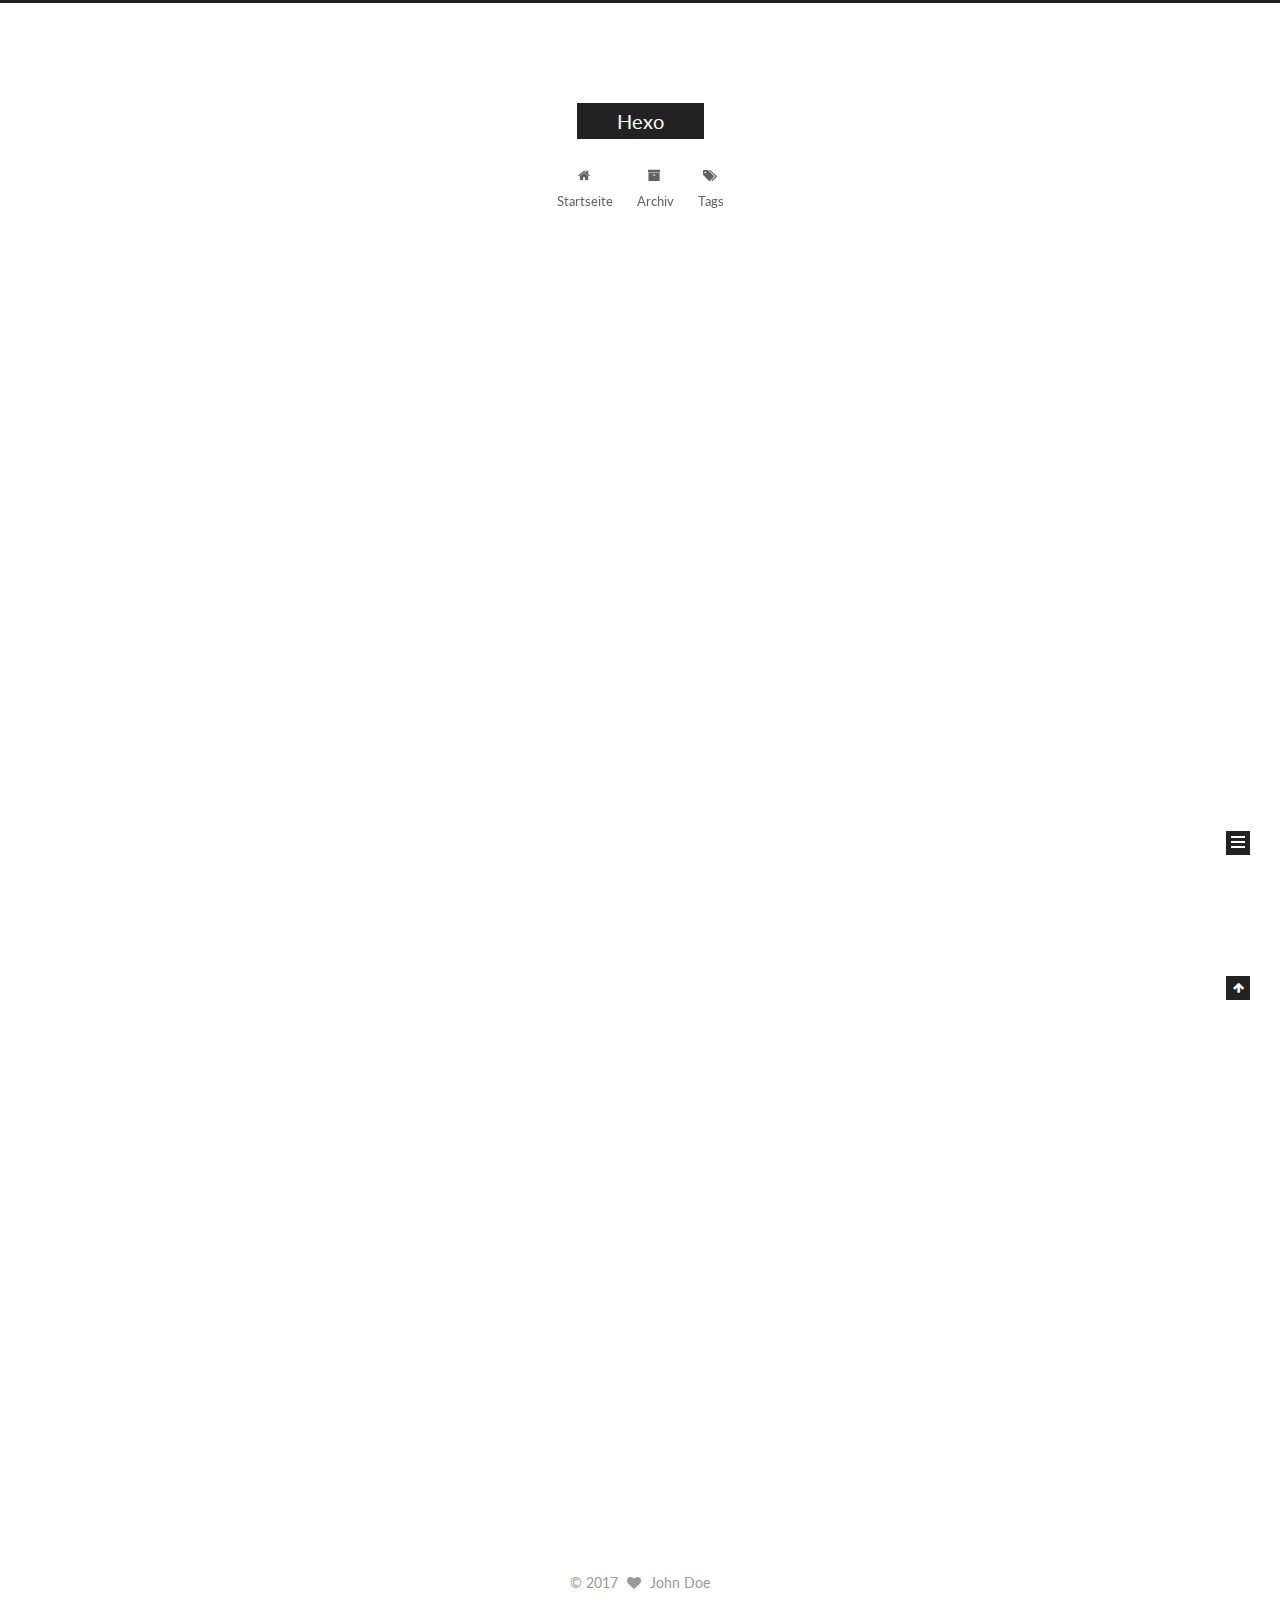
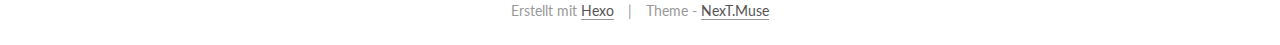
<file: index.html>
<!doctype html>



  


<html class="theme-next muse use-motion" lang="">
<head>
  <meta charset="UTF-8"/>
<meta http-equiv="X-UA-Compatible" content="IE=edge" />
<meta name="viewport" content="width=device-width, initial-scale=1, maximum-scale=1"/>



<meta http-equiv="Cache-Control" content="no-transform" />
<meta http-equiv="Cache-Control" content="no-siteapp" />















  
  
  <link href="/lib/fancybox/source/jquery.fancybox.css?v=2.1.5" rel="stylesheet" type="text/css" />




  
  
  
  

  
    
    
  

  

  

  

  

  
    
    
    <link href="//fonts.googleapis.com/css?family=Lato:300,300italic,400,400italic,700,700italic&subset=latin,latin-ext" rel="stylesheet" type="text/css">
  






<link href="/lib/font-awesome/css/font-awesome.min.css?v=4.6.2" rel="stylesheet" type="text/css" />

<link href="/css/main.css?v=5.1.0" rel="stylesheet" type="text/css" />


  <meta name="keywords" content="Hexo, NexT" />








  <link rel="shortcut icon" type="image/x-icon" href="/favicon.ico?v=5.1.0" />






<meta property="og:type" content="website">
<meta property="og:title" content="Hexo">
<meta property="og:url" content="http://yoursite.com/index.html">
<meta property="og:site_name" content="Hexo">
<meta name="twitter:card" content="summary">
<meta name="twitter:title" content="Hexo">



<script type="text/javascript" id="hexo.configurations">
  var NexT = window.NexT || {};
  var CONFIG = {
    root: '/',
    scheme: 'Muse',
    sidebar: {"position":"left","display":"post","offset":12,"offset_float":0,"b2t":false,"scrollpercent":false},
    fancybox: true,
    motion: true,
    duoshuo: {
      userId: '0',
      author: 'Author'
    },
    algolia: {
      applicationID: '',
      apiKey: '',
      indexName: '',
      hits: {"per_page":10},
      labels: {"input_placeholder":"Search for Posts","hits_empty":"We didn't find any results for the search: ${query}","hits_stats":"${hits} results found in ${time} ms"}
    }
  };
</script>



  <link rel="canonical" href="http://yoursite.com/"/>





  <title> Hexo </title>
</head>

<body itemscope itemtype="http://schema.org/WebPage" lang="">

  














  
  
    
  

  <div class="container one-collumn sidebar-position-left 
   page-home 
 ">
    <div class="headband"></div>

    <header id="header" class="header" itemscope itemtype="http://schema.org/WPHeader">
      <div class="header-inner"><div class="site-brand-wrapper">
  <div class="site-meta ">
    

    <div class="custom-logo-site-title">
      <a href="/"  class="brand" rel="start">
        <span class="logo-line-before"><i></i></span>
        <span class="site-title">Hexo</span>
        <span class="logo-line-after"><i></i></span>
      </a>
    </div>
      
        <p class="site-subtitle"></p>
      
  </div>

  <div class="site-nav-toggle">
    <button>
      <span class="btn-bar"></span>
      <span class="btn-bar"></span>
      <span class="btn-bar"></span>
    </button>
  </div>
</div>

<nav class="site-nav">
  

  
    <ul id="menu" class="menu">
      
        
        <li class="menu-item menu-item-home">
          <a href="/" rel="section">
            
              <i class="menu-item-icon fa fa-fw fa-home"></i> <br />
            
            Startseite
          </a>
        </li>
      
        
        <li class="menu-item menu-item-archives">
          <a href="/archives" rel="section">
            
              <i class="menu-item-icon fa fa-fw fa-archive"></i> <br />
            
            Archiv
          </a>
        </li>
      
        
        <li class="menu-item menu-item-tags">
          <a href="/tags" rel="section">
            
              <i class="menu-item-icon fa fa-fw fa-tags"></i> <br />
            
            Tags
          </a>
        </li>
      

      
    </ul>
  

  
</nav>



 </div>
    </header>

    <main id="main" class="main">
      <div class="main-inner">
        <div class="content-wrap">
          <div id="content" class="content">
            
  <section id="posts" class="posts-expand">
    
      

  

  
  
  

  <article class="post post-type-normal " itemscope itemtype="http://schema.org/Article">
    <link itemprop="mainEntityOfPage" href="http://yoursite.com/2017/03/12/test/">

    <span hidden itemprop="author" itemscope itemtype="http://schema.org/Person">
      <meta itemprop="name" content="John Doe">
      <meta itemprop="description" content="">
      <meta itemprop="image" content="/images/avatar.gif">
    </span>

    <span hidden itemprop="publisher" itemscope itemtype="http://schema.org/Organization">
      <meta itemprop="name" content="Hexo">
    </span>

    
      <header class="post-header">

        
        
          <h1 class="post-title" itemprop="name headline">
            
            
              
                
                <a class="post-title-link" href="/2017/03/12/test/" itemprop="url">
                  test
                </a>
              
            
          </h1>
        

        <div class="post-meta">
          <span class="post-time">
            
              <span class="post-meta-item-icon">
                <i class="fa fa-calendar-o"></i>
              </span>
              
                <span class="post-meta-item-text">Veröffentlicht am</span>
              
              <time title="Post created" itemprop="dateCreated datePublished" datetime="2017-03-12T10:58:05+08:00">
                2017-03-12
              </time>
            

            

            
          </span>

          

          
            
          

          
          

          

          

          

        </div>
      </header>
    


    <div class="post-body" itemprop="articleBody">

      
      

      
        
          
            
          
        
      
    </div>

    <div>
      
    </div>

    <div>
      
    </div>


    <footer class="post-footer">
      

      

      

      
      
        <div class="post-eof"></div>
      
    </footer>
  </article>


    
      

  

  
  
  

  <article class="post post-type-normal " itemscope itemtype="http://schema.org/Article">
    <link itemprop="mainEntityOfPage" href="http://yoursite.com/2017/03/12/hello-world/">

    <span hidden itemprop="author" itemscope itemtype="http://schema.org/Person">
      <meta itemprop="name" content="John Doe">
      <meta itemprop="description" content="">
      <meta itemprop="image" content="/images/avatar.gif">
    </span>

    <span hidden itemprop="publisher" itemscope itemtype="http://schema.org/Organization">
      <meta itemprop="name" content="Hexo">
    </span>

    
      <header class="post-header">

        
        
          <h1 class="post-title" itemprop="name headline">
            
            
              
                
                <a class="post-title-link" href="/2017/03/12/hello-world/" itemprop="url">
                  Hello World
                </a>
              
            
          </h1>
        

        <div class="post-meta">
          <span class="post-time">
            
              <span class="post-meta-item-icon">
                <i class="fa fa-calendar-o"></i>
              </span>
              
                <span class="post-meta-item-text">Veröffentlicht am</span>
              
              <time title="Post created" itemprop="dateCreated datePublished" datetime="2017-03-12T10:52:02+08:00">
                2017-03-12
              </time>
            

            

            
          </span>

          

          
            
          

          
          

          

          

          

        </div>
      </header>
    


    <div class="post-body" itemprop="articleBody">

      
      

      
        
          
            <p>Welcome to <a href="https://hexo.io/" target="_blank" rel="external">Hexo</a>! This is your very first post. Check <a href="https://hexo.io/docs/" target="_blank" rel="external">documentation</a> for more info. If you get any problems when using Hexo, you can find the answer in <a href="https://hexo.io/docs/troubleshooting.html" target="_blank" rel="external">troubleshooting</a> or you can ask me on <a href="https://github.com/hexojs/hexo/issues" target="_blank" rel="external">GitHub</a>.</p>
<h2 id="Quick-Start"><a href="#Quick-Start" class="headerlink" title="Quick Start"></a>Quick Start</h2><h3 id="Create-a-new-post"><a href="#Create-a-new-post" class="headerlink" title="Create a new post"></a>Create a new post</h3><figure class="highlight bash"><table><tr><td class="gutter"><pre><div class="line">1</div></pre></td><td class="code"><pre><div class="line">$ hexo new <span class="string">"My New Post"</span></div></pre></td></tr></table></figure>
<p>More info: <a href="https://hexo.io/docs/writing.html" target="_blank" rel="external">Writing</a></p>
<h3 id="Run-server"><a href="#Run-server" class="headerlink" title="Run server"></a>Run server</h3><figure class="highlight bash"><table><tr><td class="gutter"><pre><div class="line">1</div></pre></td><td class="code"><pre><div class="line">$ hexo server</div></pre></td></tr></table></figure>
<p>More info: <a href="https://hexo.io/docs/server.html" target="_blank" rel="external">Server</a></p>
<h3 id="Generate-static-files"><a href="#Generate-static-files" class="headerlink" title="Generate static files"></a>Generate static files</h3><figure class="highlight bash"><table><tr><td class="gutter"><pre><div class="line">1</div></pre></td><td class="code"><pre><div class="line">$ hexo generate</div></pre></td></tr></table></figure>
<p>More info: <a href="https://hexo.io/docs/generating.html" target="_blank" rel="external">Generating</a></p>
<h3 id="Deploy-to-remote-sites"><a href="#Deploy-to-remote-sites" class="headerlink" title="Deploy to remote sites"></a>Deploy to remote sites</h3><figure class="highlight bash"><table><tr><td class="gutter"><pre><div class="line">1</div></pre></td><td class="code"><pre><div class="line">$ hexo deploy</div></pre></td></tr></table></figure>
<p>More info: <a href="https://hexo.io/docs/deployment.html" target="_blank" rel="external">Deployment</a></p>

          
        
      
    </div>

    <div>
      
    </div>

    <div>
      
    </div>


    <footer class="post-footer">
      

      

      

      
      
        <div class="post-eof"></div>
      
    </footer>
  </article>


    
  </section>

  

          
          </div>
          


          

        </div>
        
          
  
  <div class="sidebar-toggle">
    <div class="sidebar-toggle-line-wrap">
      <span class="sidebar-toggle-line sidebar-toggle-line-first"></span>
      <span class="sidebar-toggle-line sidebar-toggle-line-middle"></span>
      <span class="sidebar-toggle-line sidebar-toggle-line-last"></span>
    </div>
  </div>

  <aside id="sidebar" class="sidebar">
    <div class="sidebar-inner">

      

      

      <section class="site-overview sidebar-panel sidebar-panel-active">
        <div class="site-author motion-element" itemprop="author" itemscope itemtype="http://schema.org/Person">
          <img class="site-author-image" itemprop="image"
               src="/images/avatar.gif"
               alt="John Doe" />
          <p class="site-author-name" itemprop="name">John Doe</p>
           
              <p class="site-description motion-element" itemprop="description"></p>
          
        </div>
        <nav class="site-state motion-element">

          
            <div class="site-state-item site-state-posts">
              <a href="/archives">
                <span class="site-state-item-count">2</span>
                <span class="site-state-item-name">Artikel</span>
              </a>
            </div>
          

          

          

        </nav>

        

        <div class="links-of-author motion-element">
          
        </div>

        
        

        
        

        


      </section>

      

      

    </div>
  </aside>


        
      </div>
    </main>

    <footer id="footer" class="footer">
      <div class="footer-inner">
        <div class="copyright" >
  
  &copy; 
  <span itemprop="copyrightYear">2017</span>
  <span class="with-love">
    <i class="fa fa-heart"></i>
  </span>
  <span class="author" itemprop="copyrightHolder">John Doe</span>
</div>


<div class="powered-by">
  Erstellt mit  <a class="theme-link" href="https://hexo.io">Hexo</a>
</div>

<div class="theme-info">
  Theme -
  <a class="theme-link" href="https://github.com/iissnan/hexo-theme-next">
    NexT.Muse
  </a>
</div>


        

        
      </div>
    </footer>

    
      <div class="back-to-top">
        <i class="fa fa-arrow-up"></i>
        
      </div>
    
    
  </div>

  

<script type="text/javascript">
  if (Object.prototype.toString.call(window.Promise) !== '[object Function]') {
    window.Promise = null;
  }
</script>









  




  
  <script type="text/javascript" src="/lib/jquery/index.js?v=2.1.3"></script>

  
  <script type="text/javascript" src="/lib/fastclick/lib/fastclick.min.js?v=1.0.6"></script>

  
  <script type="text/javascript" src="/lib/jquery_lazyload/jquery.lazyload.js?v=1.9.7"></script>

  
  <script type="text/javascript" src="/lib/velocity/velocity.min.js?v=1.2.1"></script>

  
  <script type="text/javascript" src="/lib/velocity/velocity.ui.min.js?v=1.2.1"></script>

  
  <script type="text/javascript" src="/lib/fancybox/source/jquery.fancybox.pack.js?v=2.1.5"></script>


  


  <script type="text/javascript" src="/js/src/utils.js?v=5.1.0"></script>

  <script type="text/javascript" src="/js/src/motion.js?v=5.1.0"></script>



  
  

  

  


  <script type="text/javascript" src="/js/src/bootstrap.js?v=5.1.0"></script>



  



  




	





  





  





  



  
  

  

  

  

  


  

</body>
</html>
</file>
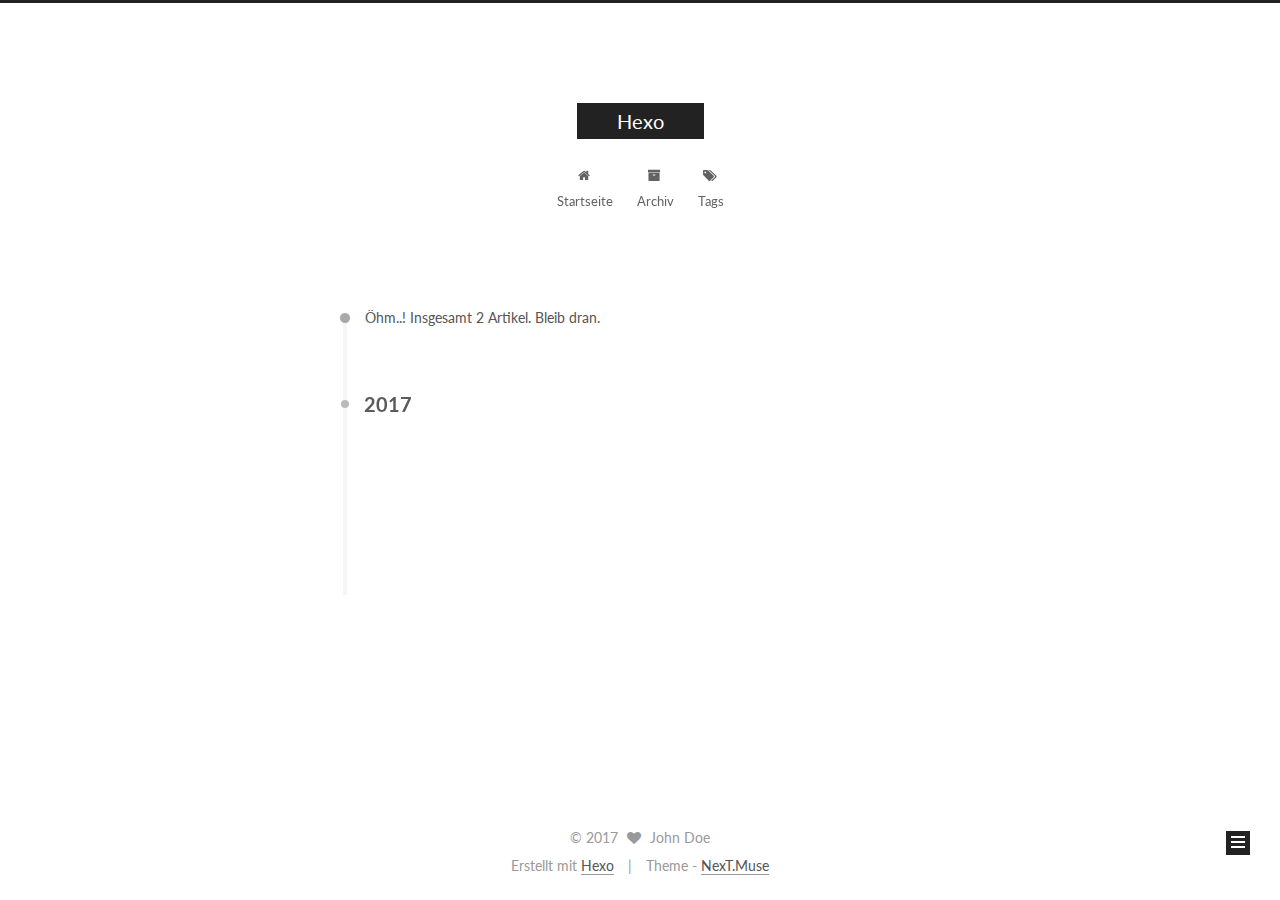
<file: archives/index.html>
<!doctype html>



  


<html class="theme-next muse use-motion" lang="">
<head>
  <meta charset="UTF-8"/>
<meta http-equiv="X-UA-Compatible" content="IE=edge" />
<meta name="viewport" content="width=device-width, initial-scale=1, maximum-scale=1"/>



<meta http-equiv="Cache-Control" content="no-transform" />
<meta http-equiv="Cache-Control" content="no-siteapp" />















  
  
  <link href="/lib/fancybox/source/jquery.fancybox.css?v=2.1.5" rel="stylesheet" type="text/css" />




  
  
  
  

  
    
    
  

  

  

  

  

  
    
    
    <link href="//fonts.googleapis.com/css?family=Lato:300,300italic,400,400italic,700,700italic&subset=latin,latin-ext" rel="stylesheet" type="text/css">
  






<link href="/lib/font-awesome/css/font-awesome.min.css?v=4.6.2" rel="stylesheet" type="text/css" />

<link href="/css/main.css?v=5.1.0" rel="stylesheet" type="text/css" />


  <meta name="keywords" content="Hexo, NexT" />








  <link rel="shortcut icon" type="image/x-icon" href="/favicon.ico?v=5.1.0" />






<meta property="og:type" content="website">
<meta property="og:title" content="Hexo">
<meta property="og:url" content="http://yoursite.com/archives/index.html">
<meta property="og:site_name" content="Hexo">
<meta name="twitter:card" content="summary">
<meta name="twitter:title" content="Hexo">



<script type="text/javascript" id="hexo.configurations">
  var NexT = window.NexT || {};
  var CONFIG = {
    root: '/',
    scheme: 'Muse',
    sidebar: {"position":"left","display":"post","offset":12,"offset_float":0,"b2t":false,"scrollpercent":false},
    fancybox: true,
    motion: true,
    duoshuo: {
      userId: '0',
      author: 'Author'
    },
    algolia: {
      applicationID: '',
      apiKey: '',
      indexName: '',
      hits: {"per_page":10},
      labels: {"input_placeholder":"Search for Posts","hits_empty":"We didn't find any results for the search: ${query}","hits_stats":"${hits} results found in ${time} ms"}
    }
  };
</script>



  <link rel="canonical" href="http://yoursite.com/archives/"/>





  <title> Archiv | Hexo </title>
</head>

<body itemscope itemtype="http://schema.org/WebPage" lang="">

  














  
  
    
  

  <div class="container one-collumn sidebar-position-left  page-archive  ">
    <div class="headband"></div>

    <header id="header" class="header" itemscope itemtype="http://schema.org/WPHeader">
      <div class="header-inner"><div class="site-brand-wrapper">
  <div class="site-meta ">
    

    <div class="custom-logo-site-title">
      <a href="/"  class="brand" rel="start">
        <span class="logo-line-before"><i></i></span>
        <span class="site-title">Hexo</span>
        <span class="logo-line-after"><i></i></span>
      </a>
    </div>
      
        <p class="site-subtitle"></p>
      
  </div>

  <div class="site-nav-toggle">
    <button>
      <span class="btn-bar"></span>
      <span class="btn-bar"></span>
      <span class="btn-bar"></span>
    </button>
  </div>
</div>

<nav class="site-nav">
  

  
    <ul id="menu" class="menu">
      
        
        <li class="menu-item menu-item-home">
          <a href="/" rel="section">
            
              <i class="menu-item-icon fa fa-fw fa-home"></i> <br />
            
            Startseite
          </a>
        </li>
      
        
        <li class="menu-item menu-item-archives">
          <a href="/archives" rel="section">
            
              <i class="menu-item-icon fa fa-fw fa-archive"></i> <br />
            
            Archiv
          </a>
        </li>
      
        
        <li class="menu-item menu-item-tags">
          <a href="/tags" rel="section">
            
              <i class="menu-item-icon fa fa-fw fa-tags"></i> <br />
            
            Tags
          </a>
        </li>
      

      
    </ul>
  

  
</nav>



 </div>
    </header>

    <main id="main" class="main">
      <div class="main-inner">
        <div class="content-wrap">
          <div id="content" class="content">
            

  <section id="posts" class="posts-collapse">
    <span class="archive-move-on"></span>

    <span class="archive-page-counter">
      
      
      
        
      
      Öhm..! Insgesamt 2 Artikel. Bleib dran.
    </span>

    

      
      
      

      
        
        <div class="collection-title">
          <h2 class="archive-year motion-element" id="archive-year-2017">2017</h2>
        </div>
      
      

      

  <article class="post post-type-normal" itemscope itemtype="http://schema.org/Article">
    <header class="post-header">

      <h1 class="post-title">
        
            <a class="post-title-link" href="/2017/03/12/test/" itemprop="url">
              
                <span itemprop="name">test</span>
              
            </a>
        
      </h1>

      <div class="post-meta">
        <time class="post-time" itemprop="dateCreated"
              datetime="2017-03-12T10:58:05+08:00"
              content="2017-03-12" >
          03-12
        </time>
      </div>

    </header>
  </article>



    

      
      
      

      
      

      

  <article class="post post-type-normal" itemscope itemtype="http://schema.org/Article">
    <header class="post-header">

      <h1 class="post-title">
        
            <a class="post-title-link" href="/2017/03/12/hello-world/" itemprop="url">
              
                <span itemprop="name">Hello World</span>
              
            </a>
        
      </h1>

      <div class="post-meta">
        <time class="post-time" itemprop="dateCreated"
              datetime="2017-03-12T10:52:02+08:00"
              content="2017-03-12" >
          03-12
        </time>
      </div>

    </header>
  </article>



    

  </section>

  


          
          </div>
          


          

        </div>
        
          
  
  <div class="sidebar-toggle">
    <div class="sidebar-toggle-line-wrap">
      <span class="sidebar-toggle-line sidebar-toggle-line-first"></span>
      <span class="sidebar-toggle-line sidebar-toggle-line-middle"></span>
      <span class="sidebar-toggle-line sidebar-toggle-line-last"></span>
    </div>
  </div>

  <aside id="sidebar" class="sidebar">
    <div class="sidebar-inner">

      

      

      <section class="site-overview sidebar-panel sidebar-panel-active">
        <div class="site-author motion-element" itemprop="author" itemscope itemtype="http://schema.org/Person">
          <img class="site-author-image" itemprop="image"
               src="/images/avatar.gif"
               alt="John Doe" />
          <p class="site-author-name" itemprop="name">John Doe</p>
           
              <p class="site-description motion-element" itemprop="description"></p>
          
        </div>
        <nav class="site-state motion-element">

          
            <div class="site-state-item site-state-posts">
              <a href="/archives">
                <span class="site-state-item-count">2</span>
                <span class="site-state-item-name">Artikel</span>
              </a>
            </div>
          

          

          

        </nav>

        

        <div class="links-of-author motion-element">
          
        </div>

        
        

        
        

        


      </section>

      

      

    </div>
  </aside>


        
      </div>
    </main>

    <footer id="footer" class="footer">
      <div class="footer-inner">
        <div class="copyright" >
  
  &copy; 
  <span itemprop="copyrightYear">2017</span>
  <span class="with-love">
    <i class="fa fa-heart"></i>
  </span>
  <span class="author" itemprop="copyrightHolder">John Doe</span>
</div>


<div class="powered-by">
  Erstellt mit  <a class="theme-link" href="https://hexo.io">Hexo</a>
</div>

<div class="theme-info">
  Theme -
  <a class="theme-link" href="https://github.com/iissnan/hexo-theme-next">
    NexT.Muse
  </a>
</div>


        

        
      </div>
    </footer>

    
      <div class="back-to-top">
        <i class="fa fa-arrow-up"></i>
        
      </div>
    
    
  </div>

  

<script type="text/javascript">
  if (Object.prototype.toString.call(window.Promise) !== '[object Function]') {
    window.Promise = null;
  }
</script>









  




  
  <script type="text/javascript" src="/lib/jquery/index.js?v=2.1.3"></script>

  
  <script type="text/javascript" src="/lib/fastclick/lib/fastclick.min.js?v=1.0.6"></script>

  
  <script type="text/javascript" src="/lib/jquery_lazyload/jquery.lazyload.js?v=1.9.7"></script>

  
  <script type="text/javascript" src="/lib/velocity/velocity.min.js?v=1.2.1"></script>

  
  <script type="text/javascript" src="/lib/velocity/velocity.ui.min.js?v=1.2.1"></script>

  
  <script type="text/javascript" src="/lib/fancybox/source/jquery.fancybox.pack.js?v=2.1.5"></script>


  


  <script type="text/javascript" src="/js/src/utils.js?v=5.1.0"></script>

  <script type="text/javascript" src="/js/src/motion.js?v=5.1.0"></script>



  
  

  
  
    <script type="text/javascript" id="motion.page.archive">
      $('.archive-year').velocity('transition.slideLeftIn');
    </script>
  


  


  <script type="text/javascript" src="/js/src/bootstrap.js?v=5.1.0"></script>



  



  




	





  





  





  



  
  

  

  

  

  


  

</body>
</html>
</file>
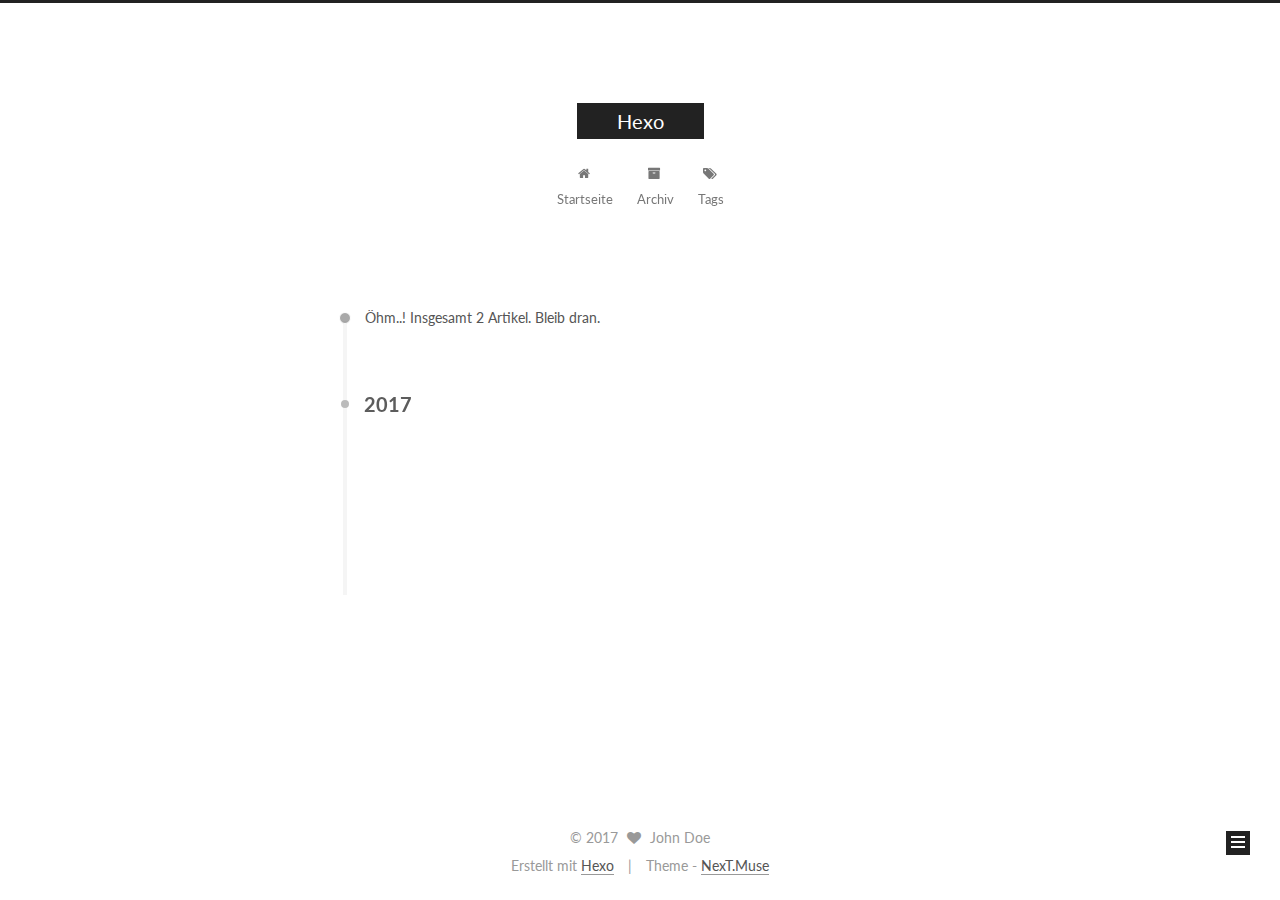
<file: archives/2017/index.html>
<!doctype html>



  


<html class="theme-next muse use-motion" lang="">
<head>
  <meta charset="UTF-8"/>
<meta http-equiv="X-UA-Compatible" content="IE=edge" />
<meta name="viewport" content="width=device-width, initial-scale=1, maximum-scale=1"/>



<meta http-equiv="Cache-Control" content="no-transform" />
<meta http-equiv="Cache-Control" content="no-siteapp" />















  
  
  <link href="/lib/fancybox/source/jquery.fancybox.css?v=2.1.5" rel="stylesheet" type="text/css" />




  
  
  
  

  
    
    
  

  

  

  

  

  
    
    
    <link href="//fonts.googleapis.com/css?family=Lato:300,300italic,400,400italic,700,700italic&subset=latin,latin-ext" rel="stylesheet" type="text/css">
  






<link href="/lib/font-awesome/css/font-awesome.min.css?v=4.6.2" rel="stylesheet" type="text/css" />

<link href="/css/main.css?v=5.1.0" rel="stylesheet" type="text/css" />


  <meta name="keywords" content="Hexo, NexT" />








  <link rel="shortcut icon" type="image/x-icon" href="/favicon.ico?v=5.1.0" />






<meta property="og:type" content="website">
<meta property="og:title" content="Hexo">
<meta property="og:url" content="http://yoursite.com/archives/2017/index.html">
<meta property="og:site_name" content="Hexo">
<meta name="twitter:card" content="summary">
<meta name="twitter:title" content="Hexo">



<script type="text/javascript" id="hexo.configurations">
  var NexT = window.NexT || {};
  var CONFIG = {
    root: '/',
    scheme: 'Muse',
    sidebar: {"position":"left","display":"post","offset":12,"offset_float":0,"b2t":false,"scrollpercent":false},
    fancybox: true,
    motion: true,
    duoshuo: {
      userId: '0',
      author: 'Author'
    },
    algolia: {
      applicationID: '',
      apiKey: '',
      indexName: '',
      hits: {"per_page":10},
      labels: {"input_placeholder":"Search for Posts","hits_empty":"We didn't find any results for the search: ${query}","hits_stats":"${hits} results found in ${time} ms"}
    }
  };
</script>



  <link rel="canonical" href="http://yoursite.com/archives/2017/"/>





  <title> Archiv | Hexo </title>
</head>

<body itemscope itemtype="http://schema.org/WebPage" lang="">

  














  
  
    
  

  <div class="container one-collumn sidebar-position-left  page-archive  ">
    <div class="headband"></div>

    <header id="header" class="header" itemscope itemtype="http://schema.org/WPHeader">
      <div class="header-inner"><div class="site-brand-wrapper">
  <div class="site-meta ">
    

    <div class="custom-logo-site-title">
      <a href="/"  class="brand" rel="start">
        <span class="logo-line-before"><i></i></span>
        <span class="site-title">Hexo</span>
        <span class="logo-line-after"><i></i></span>
      </a>
    </div>
      
        <p class="site-subtitle"></p>
      
  </div>

  <div class="site-nav-toggle">
    <button>
      <span class="btn-bar"></span>
      <span class="btn-bar"></span>
      <span class="btn-bar"></span>
    </button>
  </div>
</div>

<nav class="site-nav">
  

  
    <ul id="menu" class="menu">
      
        
        <li class="menu-item menu-item-home">
          <a href="/" rel="section">
            
              <i class="menu-item-icon fa fa-fw fa-home"></i> <br />
            
            Startseite
          </a>
        </li>
      
        
        <li class="menu-item menu-item-archives">
          <a href="/archives" rel="section">
            
              <i class="menu-item-icon fa fa-fw fa-archive"></i> <br />
            
            Archiv
          </a>
        </li>
      
        
        <li class="menu-item menu-item-tags">
          <a href="/tags" rel="section">
            
              <i class="menu-item-icon fa fa-fw fa-tags"></i> <br />
            
            Tags
          </a>
        </li>
      

      
    </ul>
  

  
</nav>



 </div>
    </header>

    <main id="main" class="main">
      <div class="main-inner">
        <div class="content-wrap">
          <div id="content" class="content">
            

  <section id="posts" class="posts-collapse">
    <span class="archive-move-on"></span>

    <span class="archive-page-counter">
      
      
      
        
      
      Öhm..! Insgesamt 2 Artikel. Bleib dran.
    </span>

    

      
      
      

      
        
        <div class="collection-title">
          <h2 class="archive-year motion-element" id="archive-year-2017">2017</h2>
        </div>
      
      

      

  <article class="post post-type-normal" itemscope itemtype="http://schema.org/Article">
    <header class="post-header">

      <h1 class="post-title">
        
            <a class="post-title-link" href="/2017/03/12/test/" itemprop="url">
              
                <span itemprop="name">test</span>
              
            </a>
        
      </h1>

      <div class="post-meta">
        <time class="post-time" itemprop="dateCreated"
              datetime="2017-03-12T10:58:05+08:00"
              content="2017-03-12" >
          03-12
        </time>
      </div>

    </header>
  </article>



    

      
      
      

      
      

      

  <article class="post post-type-normal" itemscope itemtype="http://schema.org/Article">
    <header class="post-header">

      <h1 class="post-title">
        
            <a class="post-title-link" href="/2017/03/12/hello-world/" itemprop="url">
              
                <span itemprop="name">Hello World</span>
              
            </a>
        
      </h1>

      <div class="post-meta">
        <time class="post-time" itemprop="dateCreated"
              datetime="2017-03-12T10:52:02+08:00"
              content="2017-03-12" >
          03-12
        </time>
      </div>

    </header>
  </article>



    

  </section>

  


          
          </div>
          


          

        </div>
        
          
  
  <div class="sidebar-toggle">
    <div class="sidebar-toggle-line-wrap">
      <span class="sidebar-toggle-line sidebar-toggle-line-first"></span>
      <span class="sidebar-toggle-line sidebar-toggle-line-middle"></span>
      <span class="sidebar-toggle-line sidebar-toggle-line-last"></span>
    </div>
  </div>

  <aside id="sidebar" class="sidebar">
    <div class="sidebar-inner">

      

      

      <section class="site-overview sidebar-panel sidebar-panel-active">
        <div class="site-author motion-element" itemprop="author" itemscope itemtype="http://schema.org/Person">
          <img class="site-author-image" itemprop="image"
               src="/images/avatar.gif"
               alt="John Doe" />
          <p class="site-author-name" itemprop="name">John Doe</p>
           
              <p class="site-description motion-element" itemprop="description"></p>
          
        </div>
        <nav class="site-state motion-element">

          
            <div class="site-state-item site-state-posts">
              <a href="/archives">
                <span class="site-state-item-count">2</span>
                <span class="site-state-item-name">Artikel</span>
              </a>
            </div>
          

          

          

        </nav>

        

        <div class="links-of-author motion-element">
          
        </div>

        
        

        
        

        


      </section>

      

      

    </div>
  </aside>


        
      </div>
    </main>

    <footer id="footer" class="footer">
      <div class="footer-inner">
        <div class="copyright" >
  
  &copy; 
  <span itemprop="copyrightYear">2017</span>
  <span class="with-love">
    <i class="fa fa-heart"></i>
  </span>
  <span class="author" itemprop="copyrightHolder">John Doe</span>
</div>


<div class="powered-by">
  Erstellt mit  <a class="theme-link" href="https://hexo.io">Hexo</a>
</div>

<div class="theme-info">
  Theme -
  <a class="theme-link" href="https://github.com/iissnan/hexo-theme-next">
    NexT.Muse
  </a>
</div>


        

        
      </div>
    </footer>

    
      <div class="back-to-top">
        <i class="fa fa-arrow-up"></i>
        
      </div>
    
    
  </div>

  

<script type="text/javascript">
  if (Object.prototype.toString.call(window.Promise) !== '[object Function]') {
    window.Promise = null;
  }
</script>









  




  
  <script type="text/javascript" src="/lib/jquery/index.js?v=2.1.3"></script>

  
  <script type="text/javascript" src="/lib/fastclick/lib/fastclick.min.js?v=1.0.6"></script>

  
  <script type="text/javascript" src="/lib/jquery_lazyload/jquery.lazyload.js?v=1.9.7"></script>

  
  <script type="text/javascript" src="/lib/velocity/velocity.min.js?v=1.2.1"></script>

  
  <script type="text/javascript" src="/lib/velocity/velocity.ui.min.js?v=1.2.1"></script>

  
  <script type="text/javascript" src="/lib/fancybox/source/jquery.fancybox.pack.js?v=2.1.5"></script>


  


  <script type="text/javascript" src="/js/src/utils.js?v=5.1.0"></script>

  <script type="text/javascript" src="/js/src/motion.js?v=5.1.0"></script>



  
  

  
  
    <script type="text/javascript" id="motion.page.archive">
      $('.archive-year').velocity('transition.slideLeftIn');
    </script>
  


  


  <script type="text/javascript" src="/js/src/bootstrap.js?v=5.1.0"></script>



  



  




	





  





  





  



  
  

  

  

  

  


  

</body>
</html>
</file>
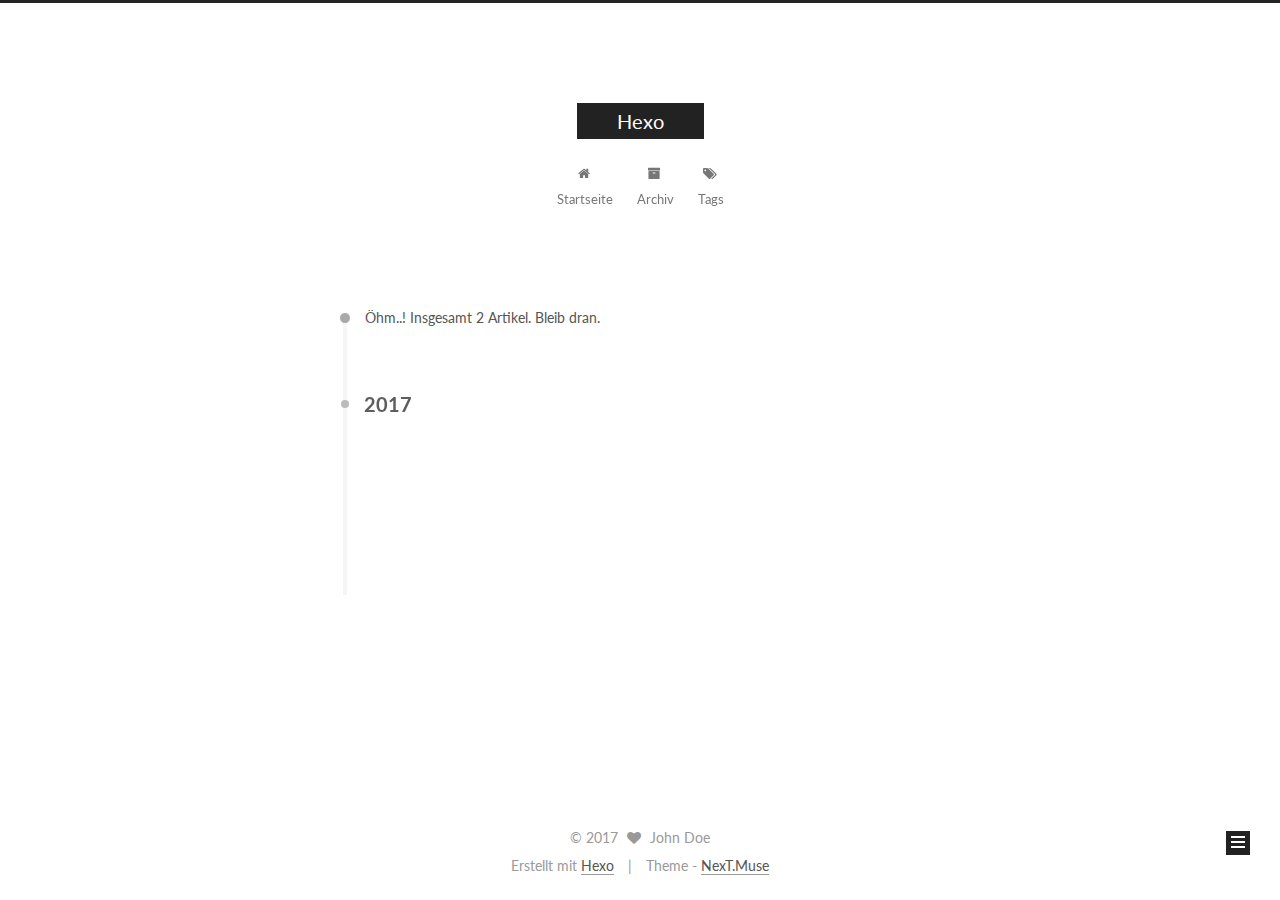
<file: archives/2017/03/index.html>
<!doctype html>



  


<html class="theme-next muse use-motion" lang="">
<head>
  <meta charset="UTF-8"/>
<meta http-equiv="X-UA-Compatible" content="IE=edge" />
<meta name="viewport" content="width=device-width, initial-scale=1, maximum-scale=1"/>



<meta http-equiv="Cache-Control" content="no-transform" />
<meta http-equiv="Cache-Control" content="no-siteapp" />















  
  
  <link href="/lib/fancybox/source/jquery.fancybox.css?v=2.1.5" rel="stylesheet" type="text/css" />




  
  
  
  

  
    
    
  

  

  

  

  

  
    
    
    <link href="//fonts.googleapis.com/css?family=Lato:300,300italic,400,400italic,700,700italic&subset=latin,latin-ext" rel="stylesheet" type="text/css">
  






<link href="/lib/font-awesome/css/font-awesome.min.css?v=4.6.2" rel="stylesheet" type="text/css" />

<link href="/css/main.css?v=5.1.0" rel="stylesheet" type="text/css" />


  <meta name="keywords" content="Hexo, NexT" />








  <link rel="shortcut icon" type="image/x-icon" href="/favicon.ico?v=5.1.0" />






<meta property="og:type" content="website">
<meta property="og:title" content="Hexo">
<meta property="og:url" content="http://yoursite.com/archives/2017/03/index.html">
<meta property="og:site_name" content="Hexo">
<meta name="twitter:card" content="summary">
<meta name="twitter:title" content="Hexo">



<script type="text/javascript" id="hexo.configurations">
  var NexT = window.NexT || {};
  var CONFIG = {
    root: '/',
    scheme: 'Muse',
    sidebar: {"position":"left","display":"post","offset":12,"offset_float":0,"b2t":false,"scrollpercent":false},
    fancybox: true,
    motion: true,
    duoshuo: {
      userId: '0',
      author: 'Author'
    },
    algolia: {
      applicationID: '',
      apiKey: '',
      indexName: '',
      hits: {"per_page":10},
      labels: {"input_placeholder":"Search for Posts","hits_empty":"We didn't find any results for the search: ${query}","hits_stats":"${hits} results found in ${time} ms"}
    }
  };
</script>



  <link rel="canonical" href="http://yoursite.com/archives/2017/03/"/>





  <title> Archiv | Hexo </title>
</head>

<body itemscope itemtype="http://schema.org/WebPage" lang="">

  














  
  
    
  

  <div class="container one-collumn sidebar-position-left  page-archive  ">
    <div class="headband"></div>

    <header id="header" class="header" itemscope itemtype="http://schema.org/WPHeader">
      <div class="header-inner"><div class="site-brand-wrapper">
  <div class="site-meta ">
    

    <div class="custom-logo-site-title">
      <a href="/"  class="brand" rel="start">
        <span class="logo-line-before"><i></i></span>
        <span class="site-title">Hexo</span>
        <span class="logo-line-after"><i></i></span>
      </a>
    </div>
      
        <p class="site-subtitle"></p>
      
  </div>

  <div class="site-nav-toggle">
    <button>
      <span class="btn-bar"></span>
      <span class="btn-bar"></span>
      <span class="btn-bar"></span>
    </button>
  </div>
</div>

<nav class="site-nav">
  

  
    <ul id="menu" class="menu">
      
        
        <li class="menu-item menu-item-home">
          <a href="/" rel="section">
            
              <i class="menu-item-icon fa fa-fw fa-home"></i> <br />
            
            Startseite
          </a>
        </li>
      
        
        <li class="menu-item menu-item-archives">
          <a href="/archives" rel="section">
            
              <i class="menu-item-icon fa fa-fw fa-archive"></i> <br />
            
            Archiv
          </a>
        </li>
      
        
        <li class="menu-item menu-item-tags">
          <a href="/tags" rel="section">
            
              <i class="menu-item-icon fa fa-fw fa-tags"></i> <br />
            
            Tags
          </a>
        </li>
      

      
    </ul>
  

  
</nav>



 </div>
    </header>

    <main id="main" class="main">
      <div class="main-inner">
        <div class="content-wrap">
          <div id="content" class="content">
            

  <section id="posts" class="posts-collapse">
    <span class="archive-move-on"></span>

    <span class="archive-page-counter">
      
      
      
        
      
      Öhm..! Insgesamt 2 Artikel. Bleib dran.
    </span>

    

      
      
      

      
        
        <div class="collection-title">
          <h2 class="archive-year motion-element" id="archive-year-2017">2017</h2>
        </div>
      
      

      

  <article class="post post-type-normal" itemscope itemtype="http://schema.org/Article">
    <header class="post-header">

      <h1 class="post-title">
        
            <a class="post-title-link" href="/2017/03/12/test/" itemprop="url">
              
                <span itemprop="name">test</span>
              
            </a>
        
      </h1>

      <div class="post-meta">
        <time class="post-time" itemprop="dateCreated"
              datetime="2017-03-12T10:58:05+08:00"
              content="2017-03-12" >
          03-12
        </time>
      </div>

    </header>
  </article>



    

      
      
      

      
      

      

  <article class="post post-type-normal" itemscope itemtype="http://schema.org/Article">
    <header class="post-header">

      <h1 class="post-title">
        
            <a class="post-title-link" href="/2017/03/12/hello-world/" itemprop="url">
              
                <span itemprop="name">Hello World</span>
              
            </a>
        
      </h1>

      <div class="post-meta">
        <time class="post-time" itemprop="dateCreated"
              datetime="2017-03-12T10:52:02+08:00"
              content="2017-03-12" >
          03-12
        </time>
      </div>

    </header>
  </article>



    

  </section>

  


          
          </div>
          


          

        </div>
        
          
  
  <div class="sidebar-toggle">
    <div class="sidebar-toggle-line-wrap">
      <span class="sidebar-toggle-line sidebar-toggle-line-first"></span>
      <span class="sidebar-toggle-line sidebar-toggle-line-middle"></span>
      <span class="sidebar-toggle-line sidebar-toggle-line-last"></span>
    </div>
  </div>

  <aside id="sidebar" class="sidebar">
    <div class="sidebar-inner">

      

      

      <section class="site-overview sidebar-panel sidebar-panel-active">
        <div class="site-author motion-element" itemprop="author" itemscope itemtype="http://schema.org/Person">
          <img class="site-author-image" itemprop="image"
               src="/images/avatar.gif"
               alt="John Doe" />
          <p class="site-author-name" itemprop="name">John Doe</p>
           
              <p class="site-description motion-element" itemprop="description"></p>
          
        </div>
        <nav class="site-state motion-element">

          
            <div class="site-state-item site-state-posts">
              <a href="/archives">
                <span class="site-state-item-count">2</span>
                <span class="site-state-item-name">Artikel</span>
              </a>
            </div>
          

          

          

        </nav>

        

        <div class="links-of-author motion-element">
          
        </div>

        
        

        
        

        


      </section>

      

      

    </div>
  </aside>


        
      </div>
    </main>

    <footer id="footer" class="footer">
      <div class="footer-inner">
        <div class="copyright" >
  
  &copy; 
  <span itemprop="copyrightYear">2017</span>
  <span class="with-love">
    <i class="fa fa-heart"></i>
  </span>
  <span class="author" itemprop="copyrightHolder">John Doe</span>
</div>


<div class="powered-by">
  Erstellt mit  <a class="theme-link" href="https://hexo.io">Hexo</a>
</div>

<div class="theme-info">
  Theme -
  <a class="theme-link" href="https://github.com/iissnan/hexo-theme-next">
    NexT.Muse
  </a>
</div>


        

        
      </div>
    </footer>

    
      <div class="back-to-top">
        <i class="fa fa-arrow-up"></i>
        
      </div>
    
    
  </div>

  

<script type="text/javascript">
  if (Object.prototype.toString.call(window.Promise) !== '[object Function]') {
    window.Promise = null;
  }
</script>









  




  
  <script type="text/javascript" src="/lib/jquery/index.js?v=2.1.3"></script>

  
  <script type="text/javascript" src="/lib/fastclick/lib/fastclick.min.js?v=1.0.6"></script>

  
  <script type="text/javascript" src="/lib/jquery_lazyload/jquery.lazyload.js?v=1.9.7"></script>

  
  <script type="text/javascript" src="/lib/velocity/velocity.min.js?v=1.2.1"></script>

  
  <script type="text/javascript" src="/lib/velocity/velocity.ui.min.js?v=1.2.1"></script>

  
  <script type="text/javascript" src="/lib/fancybox/source/jquery.fancybox.pack.js?v=2.1.5"></script>


  


  <script type="text/javascript" src="/js/src/utils.js?v=5.1.0"></script>

  <script type="text/javascript" src="/js/src/motion.js?v=5.1.0"></script>



  
  

  
  
    <script type="text/javascript" id="motion.page.archive">
      $('.archive-year').velocity('transition.slideLeftIn');
    </script>
  


  


  <script type="text/javascript" src="/js/src/bootstrap.js?v=5.1.0"></script>



  



  




	





  





  





  



  
  

  

  

  

  


  

</body>
</html>
</file>
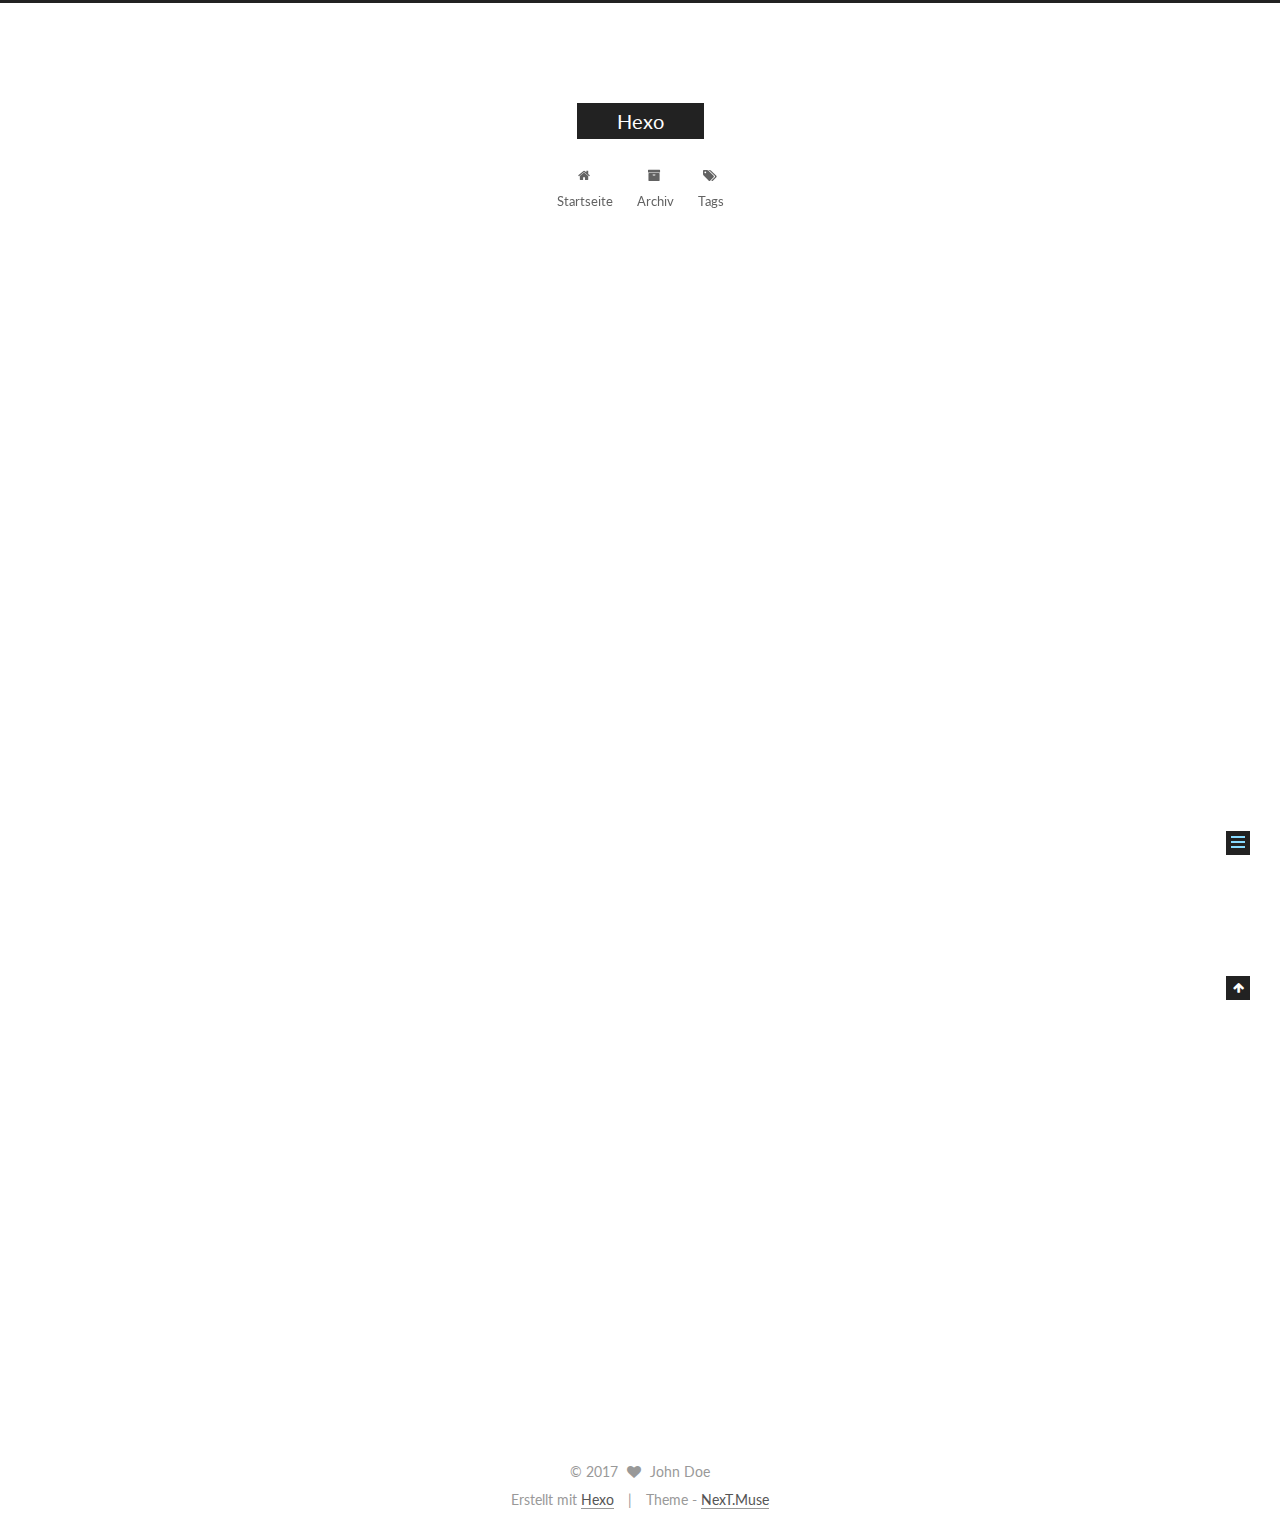
<file: 2017/03/12/hello-world/index.html>
<!doctype html>



  


<html class="theme-next muse use-motion" lang="">
<head>
  <meta charset="UTF-8"/>
<meta http-equiv="X-UA-Compatible" content="IE=edge" />
<meta name="viewport" content="width=device-width, initial-scale=1, maximum-scale=1"/>



<meta http-equiv="Cache-Control" content="no-transform" />
<meta http-equiv="Cache-Control" content="no-siteapp" />















  
  
  <link href="/lib/fancybox/source/jquery.fancybox.css?v=2.1.5" rel="stylesheet" type="text/css" />




  
  
  
  

  
    
    
  

  

  

  

  

  
    
    
    <link href="//fonts.googleapis.com/css?family=Lato:300,300italic,400,400italic,700,700italic&subset=latin,latin-ext" rel="stylesheet" type="text/css">
  






<link href="/lib/font-awesome/css/font-awesome.min.css?v=4.6.2" rel="stylesheet" type="text/css" />

<link href="/css/main.css?v=5.1.0" rel="stylesheet" type="text/css" />


  <meta name="keywords" content="Hexo, NexT" />








  <link rel="shortcut icon" type="image/x-icon" href="/favicon.ico?v=5.1.0" />






<meta name="description" content="Welcome to Hexo! This is your very first post. Check documentation for more info. If you get any problems when using Hexo, you can find the answer in troubleshooting or you can ask me on GitHub.
Quick">
<meta property="og:type" content="article">
<meta property="og:title" content="Hello World">
<meta property="og:url" content="http://yoursite.com/2017/03/12/hello-world/index.html">
<meta property="og:site_name" content="Hexo">
<meta property="og:description" content="Welcome to Hexo! This is your very first post. Check documentation for more info. If you get any problems when using Hexo, you can find the answer in troubleshooting or you can ask me on GitHub.
Quick">
<meta property="og:updated_time" content="2017-03-12T02:52:02.538Z">
<meta name="twitter:card" content="summary">
<meta name="twitter:title" content="Hello World">
<meta name="twitter:description" content="Welcome to Hexo! This is your very first post. Check documentation for more info. If you get any problems when using Hexo, you can find the answer in troubleshooting or you can ask me on GitHub.
Quick">



<script type="text/javascript" id="hexo.configurations">
  var NexT = window.NexT || {};
  var CONFIG = {
    root: '/',
    scheme: 'Muse',
    sidebar: {"position":"left","display":"post","offset":12,"offset_float":0,"b2t":false,"scrollpercent":false},
    fancybox: true,
    motion: true,
    duoshuo: {
      userId: '0',
      author: 'Author'
    },
    algolia: {
      applicationID: '',
      apiKey: '',
      indexName: '',
      hits: {"per_page":10},
      labels: {"input_placeholder":"Search for Posts","hits_empty":"We didn't find any results for the search: ${query}","hits_stats":"${hits} results found in ${time} ms"}
    }
  };
</script>



  <link rel="canonical" href="http://yoursite.com/2017/03/12/hello-world/"/>





  <title> Hello World | Hexo </title>
</head>

<body itemscope itemtype="http://schema.org/WebPage" lang="">

  














  
  
    
  

  <div class="container one-collumn sidebar-position-left page-post-detail ">
    <div class="headband"></div>

    <header id="header" class="header" itemscope itemtype="http://schema.org/WPHeader">
      <div class="header-inner"><div class="site-brand-wrapper">
  <div class="site-meta ">
    

    <div class="custom-logo-site-title">
      <a href="/"  class="brand" rel="start">
        <span class="logo-line-before"><i></i></span>
        <span class="site-title">Hexo</span>
        <span class="logo-line-after"><i></i></span>
      </a>
    </div>
      
        <p class="site-subtitle"></p>
      
  </div>

  <div class="site-nav-toggle">
    <button>
      <span class="btn-bar"></span>
      <span class="btn-bar"></span>
      <span class="btn-bar"></span>
    </button>
  </div>
</div>

<nav class="site-nav">
  

  
    <ul id="menu" class="menu">
      
        
        <li class="menu-item menu-item-home">
          <a href="/" rel="section">
            
              <i class="menu-item-icon fa fa-fw fa-home"></i> <br />
            
            Startseite
          </a>
        </li>
      
        
        <li class="menu-item menu-item-archives">
          <a href="/archives" rel="section">
            
              <i class="menu-item-icon fa fa-fw fa-archive"></i> <br />
            
            Archiv
          </a>
        </li>
      
        
        <li class="menu-item menu-item-tags">
          <a href="/tags" rel="section">
            
              <i class="menu-item-icon fa fa-fw fa-tags"></i> <br />
            
            Tags
          </a>
        </li>
      

      
    </ul>
  

  
</nav>



 </div>
    </header>

    <main id="main" class="main">
      <div class="main-inner">
        <div class="content-wrap">
          <div id="content" class="content">
            

  <div id="posts" class="posts-expand">
    

  

  
  
  

  <article class="post post-type-normal " itemscope itemtype="http://schema.org/Article">
    <link itemprop="mainEntityOfPage" href="http://yoursite.com/2017/03/12/hello-world/">

    <span hidden itemprop="author" itemscope itemtype="http://schema.org/Person">
      <meta itemprop="name" content="John Doe">
      <meta itemprop="description" content="">
      <meta itemprop="image" content="/images/avatar.gif">
    </span>

    <span hidden itemprop="publisher" itemscope itemtype="http://schema.org/Organization">
      <meta itemprop="name" content="Hexo">
    </span>

    
      <header class="post-header">

        
        
          <h1 class="post-title" itemprop="name headline">
            
            
              
                Hello World
              
            
          </h1>
        

        <div class="post-meta">
          <span class="post-time">
            
              <span class="post-meta-item-icon">
                <i class="fa fa-calendar-o"></i>
              </span>
              
                <span class="post-meta-item-text">Veröffentlicht am</span>
              
              <time title="Post created" itemprop="dateCreated datePublished" datetime="2017-03-12T10:52:02+08:00">
                2017-03-12
              </time>
            

            

            
          </span>

          

          
            
          

          
          

          

          

          

        </div>
      </header>
    


    <div class="post-body" itemprop="articleBody">

      
      

      
        <p>Welcome to <a href="https://hexo.io/" target="_blank" rel="external">Hexo</a>! This is your very first post. Check <a href="https://hexo.io/docs/" target="_blank" rel="external">documentation</a> for more info. If you get any problems when using Hexo, you can find the answer in <a href="https://hexo.io/docs/troubleshooting.html" target="_blank" rel="external">troubleshooting</a> or you can ask me on <a href="https://github.com/hexojs/hexo/issues" target="_blank" rel="external">GitHub</a>.</p>
<h2 id="Quick-Start"><a href="#Quick-Start" class="headerlink" title="Quick Start"></a>Quick Start</h2><h3 id="Create-a-new-post"><a href="#Create-a-new-post" class="headerlink" title="Create a new post"></a>Create a new post</h3><figure class="highlight bash"><table><tr><td class="gutter"><pre><div class="line">1</div></pre></td><td class="code"><pre><div class="line">$ hexo new <span class="string">"My New Post"</span></div></pre></td></tr></table></figure>
<p>More info: <a href="https://hexo.io/docs/writing.html" target="_blank" rel="external">Writing</a></p>
<h3 id="Run-server"><a href="#Run-server" class="headerlink" title="Run server"></a>Run server</h3><figure class="highlight bash"><table><tr><td class="gutter"><pre><div class="line">1</div></pre></td><td class="code"><pre><div class="line">$ hexo server</div></pre></td></tr></table></figure>
<p>More info: <a href="https://hexo.io/docs/server.html" target="_blank" rel="external">Server</a></p>
<h3 id="Generate-static-files"><a href="#Generate-static-files" class="headerlink" title="Generate static files"></a>Generate static files</h3><figure class="highlight bash"><table><tr><td class="gutter"><pre><div class="line">1</div></pre></td><td class="code"><pre><div class="line">$ hexo generate</div></pre></td></tr></table></figure>
<p>More info: <a href="https://hexo.io/docs/generating.html" target="_blank" rel="external">Generating</a></p>
<h3 id="Deploy-to-remote-sites"><a href="#Deploy-to-remote-sites" class="headerlink" title="Deploy to remote sites"></a>Deploy to remote sites</h3><figure class="highlight bash"><table><tr><td class="gutter"><pre><div class="line">1</div></pre></td><td class="code"><pre><div class="line">$ hexo deploy</div></pre></td></tr></table></figure>
<p>More info: <a href="https://hexo.io/docs/deployment.html" target="_blank" rel="external">Deployment</a></p>

      
    </div>

    <div>
      
        

      
    </div>

    <div>
      
        

      
    </div>


    <footer class="post-footer">
      

      
        
      

      
        <div class="post-nav">
          <div class="post-nav-next post-nav-item">
            
          </div>

          <span class="post-nav-divider"></span>

          <div class="post-nav-prev post-nav-item">
            
              <a href="/2017/03/12/test/" rel="prev" title="test">
                test <i class="fa fa-chevron-right"></i>
              </a>
            
          </div>
        </div>
      

      
      
    </footer>
  </article>



    <div class="post-spread">
      
    </div>
  </div>

          
          </div>
          


          
  <div class="comments" id="comments">
    
  </div>


        </div>
        
          
  
  <div class="sidebar-toggle">
    <div class="sidebar-toggle-line-wrap">
      <span class="sidebar-toggle-line sidebar-toggle-line-first"></span>
      <span class="sidebar-toggle-line sidebar-toggle-line-middle"></span>
      <span class="sidebar-toggle-line sidebar-toggle-line-last"></span>
    </div>
  </div>

  <aside id="sidebar" class="sidebar">
    <div class="sidebar-inner">

      

      
        <ul class="sidebar-nav motion-element">
          <li class="sidebar-nav-toc sidebar-nav-active" data-target="post-toc-wrap" >
            Inhaltsverzeichnis
          </li>
          <li class="sidebar-nav-overview" data-target="site-overview">
            Übersicht
          </li>
        </ul>
      

      <section class="site-overview sidebar-panel">
        <div class="site-author motion-element" itemprop="author" itemscope itemtype="http://schema.org/Person">
          <img class="site-author-image" itemprop="image"
               src="/images/avatar.gif"
               alt="John Doe" />
          <p class="site-author-name" itemprop="name">John Doe</p>
           
              <p class="site-description motion-element" itemprop="description"></p>
          
        </div>
        <nav class="site-state motion-element">

          
            <div class="site-state-item site-state-posts">
              <a href="/archives">
                <span class="site-state-item-count">2</span>
                <span class="site-state-item-name">Artikel</span>
              </a>
            </div>
          

          

          

        </nav>

        

        <div class="links-of-author motion-element">
          
        </div>

        
        

        
        

        


      </section>

      
      <!--noindex-->
        <section class="post-toc-wrap motion-element sidebar-panel sidebar-panel-active">
          <div class="post-toc">

            
              
            

            
              <div class="post-toc-content"><ol class="nav"><li class="nav-item nav-level-2"><a class="nav-link" href="#Quick-Start"><span class="nav-number">1.</span> <span class="nav-text">Quick Start</span></a><ol class="nav-child"><li class="nav-item nav-level-3"><a class="nav-link" href="#Create-a-new-post"><span class="nav-number">1.1.</span> <span class="nav-text">Create a new post</span></a></li><li class="nav-item nav-level-3"><a class="nav-link" href="#Run-server"><span class="nav-number">1.2.</span> <span class="nav-text">Run server</span></a></li><li class="nav-item nav-level-3"><a class="nav-link" href="#Generate-static-files"><span class="nav-number">1.3.</span> <span class="nav-text">Generate static files</span></a></li><li class="nav-item nav-level-3"><a class="nav-link" href="#Deploy-to-remote-sites"><span class="nav-number">1.4.</span> <span class="nav-text">Deploy to remote sites</span></a></li></ol></li></ol></div>
            

          </div>
        </section>
      <!--/noindex-->
      

      

    </div>
  </aside>


        
      </div>
    </main>

    <footer id="footer" class="footer">
      <div class="footer-inner">
        <div class="copyright" >
  
  &copy; 
  <span itemprop="copyrightYear">2017</span>
  <span class="with-love">
    <i class="fa fa-heart"></i>
  </span>
  <span class="author" itemprop="copyrightHolder">John Doe</span>
</div>


<div class="powered-by">
  Erstellt mit  <a class="theme-link" href="https://hexo.io">Hexo</a>
</div>

<div class="theme-info">
  Theme -
  <a class="theme-link" href="https://github.com/iissnan/hexo-theme-next">
    NexT.Muse
  </a>
</div>


        

        
      </div>
    </footer>

    
      <div class="back-to-top">
        <i class="fa fa-arrow-up"></i>
        
      </div>
    
    
  </div>

  

<script type="text/javascript">
  if (Object.prototype.toString.call(window.Promise) !== '[object Function]') {
    window.Promise = null;
  }
</script>









  




  
  <script type="text/javascript" src="/lib/jquery/index.js?v=2.1.3"></script>

  
  <script type="text/javascript" src="/lib/fastclick/lib/fastclick.min.js?v=1.0.6"></script>

  
  <script type="text/javascript" src="/lib/jquery_lazyload/jquery.lazyload.js?v=1.9.7"></script>

  
  <script type="text/javascript" src="/lib/velocity/velocity.min.js?v=1.2.1"></script>

  
  <script type="text/javascript" src="/lib/velocity/velocity.ui.min.js?v=1.2.1"></script>

  
  <script type="text/javascript" src="/lib/fancybox/source/jquery.fancybox.pack.js?v=2.1.5"></script>


  


  <script type="text/javascript" src="/js/src/utils.js?v=5.1.0"></script>

  <script type="text/javascript" src="/js/src/motion.js?v=5.1.0"></script>



  
  

  
  <script type="text/javascript" src="/js/src/scrollspy.js?v=5.1.0"></script>
<script type="text/javascript" src="/js/src/post-details.js?v=5.1.0"></script>



  


  <script type="text/javascript" src="/js/src/bootstrap.js?v=5.1.0"></script>



  



  




	





  





  





  



  
  

  

  

  

  


  

</body>
</html>
</file>
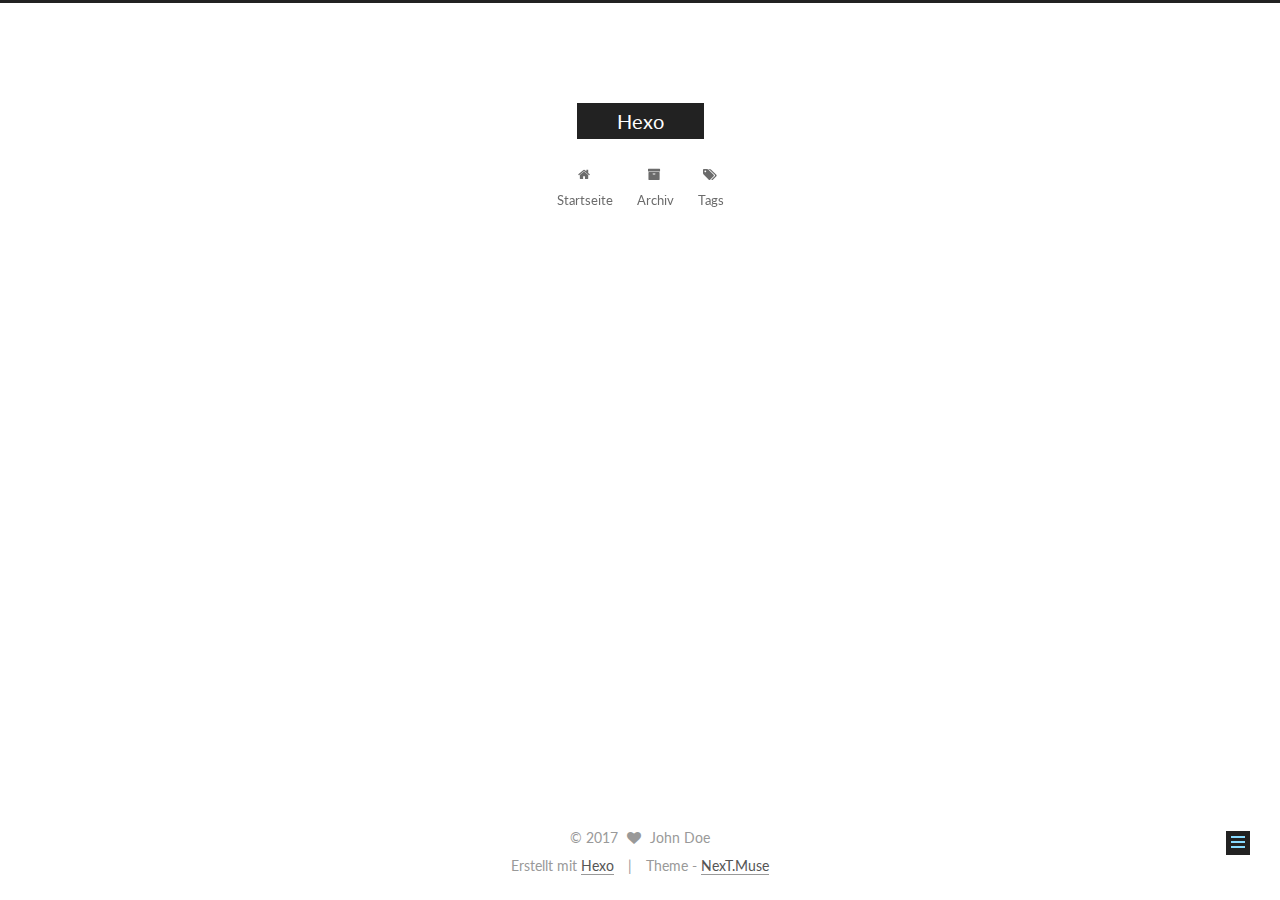
<file: 2017/03/12/test/index.html>
<!doctype html>



  


<html class="theme-next muse use-motion" lang="">
<head>
  <meta charset="UTF-8"/>
<meta http-equiv="X-UA-Compatible" content="IE=edge" />
<meta name="viewport" content="width=device-width, initial-scale=1, maximum-scale=1"/>



<meta http-equiv="Cache-Control" content="no-transform" />
<meta http-equiv="Cache-Control" content="no-siteapp" />















  
  
  <link href="/lib/fancybox/source/jquery.fancybox.css?v=2.1.5" rel="stylesheet" type="text/css" />




  
  
  
  

  
    
    
  

  

  

  

  

  
    
    
    <link href="//fonts.googleapis.com/css?family=Lato:300,300italic,400,400italic,700,700italic&subset=latin,latin-ext" rel="stylesheet" type="text/css">
  






<link href="/lib/font-awesome/css/font-awesome.min.css?v=4.6.2" rel="stylesheet" type="text/css" />

<link href="/css/main.css?v=5.1.0" rel="stylesheet" type="text/css" />


  <meta name="keywords" content="Hexo, NexT" />








  <link rel="shortcut icon" type="image/x-icon" href="/favicon.ico?v=5.1.0" />






<meta property="og:type" content="article">
<meta property="og:title" content="test">
<meta property="og:url" content="http://yoursite.com/2017/03/12/test/index.html">
<meta property="og:site_name" content="Hexo">
<meta property="og:updated_time" content="2017-03-12T02:58:05.824Z">
<meta name="twitter:card" content="summary">
<meta name="twitter:title" content="test">



<script type="text/javascript" id="hexo.configurations">
  var NexT = window.NexT || {};
  var CONFIG = {
    root: '/',
    scheme: 'Muse',
    sidebar: {"position":"left","display":"post","offset":12,"offset_float":0,"b2t":false,"scrollpercent":false},
    fancybox: true,
    motion: true,
    duoshuo: {
      userId: '0',
      author: 'Author'
    },
    algolia: {
      applicationID: '',
      apiKey: '',
      indexName: '',
      hits: {"per_page":10},
      labels: {"input_placeholder":"Search for Posts","hits_empty":"We didn't find any results for the search: ${query}","hits_stats":"${hits} results found in ${time} ms"}
    }
  };
</script>



  <link rel="canonical" href="http://yoursite.com/2017/03/12/test/"/>





  <title> test | Hexo </title>
</head>

<body itemscope itemtype="http://schema.org/WebPage" lang="">

  














  
  
    
  

  <div class="container one-collumn sidebar-position-left page-post-detail ">
    <div class="headband"></div>

    <header id="header" class="header" itemscope itemtype="http://schema.org/WPHeader">
      <div class="header-inner"><div class="site-brand-wrapper">
  <div class="site-meta ">
    

    <div class="custom-logo-site-title">
      <a href="/"  class="brand" rel="start">
        <span class="logo-line-before"><i></i></span>
        <span class="site-title">Hexo</span>
        <span class="logo-line-after"><i></i></span>
      </a>
    </div>
      
        <p class="site-subtitle"></p>
      
  </div>

  <div class="site-nav-toggle">
    <button>
      <span class="btn-bar"></span>
      <span class="btn-bar"></span>
      <span class="btn-bar"></span>
    </button>
  </div>
</div>

<nav class="site-nav">
  

  
    <ul id="menu" class="menu">
      
        
        <li class="menu-item menu-item-home">
          <a href="/" rel="section">
            
              <i class="menu-item-icon fa fa-fw fa-home"></i> <br />
            
            Startseite
          </a>
        </li>
      
        
        <li class="menu-item menu-item-archives">
          <a href="/archives" rel="section">
            
              <i class="menu-item-icon fa fa-fw fa-archive"></i> <br />
            
            Archiv
          </a>
        </li>
      
        
        <li class="menu-item menu-item-tags">
          <a href="/tags" rel="section">
            
              <i class="menu-item-icon fa fa-fw fa-tags"></i> <br />
            
            Tags
          </a>
        </li>
      

      
    </ul>
  

  
</nav>



 </div>
    </header>

    <main id="main" class="main">
      <div class="main-inner">
        <div class="content-wrap">
          <div id="content" class="content">
            

  <div id="posts" class="posts-expand">
    

  

  
  
  

  <article class="post post-type-normal " itemscope itemtype="http://schema.org/Article">
    <link itemprop="mainEntityOfPage" href="http://yoursite.com/2017/03/12/test/">

    <span hidden itemprop="author" itemscope itemtype="http://schema.org/Person">
      <meta itemprop="name" content="John Doe">
      <meta itemprop="description" content="">
      <meta itemprop="image" content="/images/avatar.gif">
    </span>

    <span hidden itemprop="publisher" itemscope itemtype="http://schema.org/Organization">
      <meta itemprop="name" content="Hexo">
    </span>

    
      <header class="post-header">

        
        
          <h1 class="post-title" itemprop="name headline">
            
            
              
                test
              
            
          </h1>
        

        <div class="post-meta">
          <span class="post-time">
            
              <span class="post-meta-item-icon">
                <i class="fa fa-calendar-o"></i>
              </span>
              
                <span class="post-meta-item-text">Veröffentlicht am</span>
              
              <time title="Post created" itemprop="dateCreated datePublished" datetime="2017-03-12T10:58:05+08:00">
                2017-03-12
              </time>
            

            

            
          </span>

          

          
            
          

          
          

          

          

          

        </div>
      </header>
    


    <div class="post-body" itemprop="articleBody">

      
      

      
        
      
    </div>

    <div>
      
        

      
    </div>

    <div>
      
        

      
    </div>


    <footer class="post-footer">
      

      
        
      

      
        <div class="post-nav">
          <div class="post-nav-next post-nav-item">
            
              <a href="/2017/03/12/hello-world/" rel="next" title="Hello World">
                <i class="fa fa-chevron-left"></i> Hello World
              </a>
            
          </div>

          <span class="post-nav-divider"></span>

          <div class="post-nav-prev post-nav-item">
            
          </div>
        </div>
      

      
      
    </footer>
  </article>



    <div class="post-spread">
      
    </div>
  </div>

          
          </div>
          


          
  <div class="comments" id="comments">
    
  </div>


        </div>
        
          
  
  <div class="sidebar-toggle">
    <div class="sidebar-toggle-line-wrap">
      <span class="sidebar-toggle-line sidebar-toggle-line-first"></span>
      <span class="sidebar-toggle-line sidebar-toggle-line-middle"></span>
      <span class="sidebar-toggle-line sidebar-toggle-line-last"></span>
    </div>
  </div>

  <aside id="sidebar" class="sidebar">
    <div class="sidebar-inner">

      

      

      <section class="site-overview sidebar-panel sidebar-panel-active">
        <div class="site-author motion-element" itemprop="author" itemscope itemtype="http://schema.org/Person">
          <img class="site-author-image" itemprop="image"
               src="/images/avatar.gif"
               alt="John Doe" />
          <p class="site-author-name" itemprop="name">John Doe</p>
           
              <p class="site-description motion-element" itemprop="description"></p>
          
        </div>
        <nav class="site-state motion-element">

          
            <div class="site-state-item site-state-posts">
              <a href="/archives">
                <span class="site-state-item-count">2</span>
                <span class="site-state-item-name">Artikel</span>
              </a>
            </div>
          

          

          

        </nav>

        

        <div class="links-of-author motion-element">
          
        </div>

        
        

        
        

        


      </section>

      

      

    </div>
  </aside>


        
      </div>
    </main>

    <footer id="footer" class="footer">
      <div class="footer-inner">
        <div class="copyright" >
  
  &copy; 
  <span itemprop="copyrightYear">2017</span>
  <span class="with-love">
    <i class="fa fa-heart"></i>
  </span>
  <span class="author" itemprop="copyrightHolder">John Doe</span>
</div>


<div class="powered-by">
  Erstellt mit  <a class="theme-link" href="https://hexo.io">Hexo</a>
</div>

<div class="theme-info">
  Theme -
  <a class="theme-link" href="https://github.com/iissnan/hexo-theme-next">
    NexT.Muse
  </a>
</div>


        

        
      </div>
    </footer>

    
      <div class="back-to-top">
        <i class="fa fa-arrow-up"></i>
        
      </div>
    
    
  </div>

  

<script type="text/javascript">
  if (Object.prototype.toString.call(window.Promise) !== '[object Function]') {
    window.Promise = null;
  }
</script>









  




  
  <script type="text/javascript" src="/lib/jquery/index.js?v=2.1.3"></script>

  
  <script type="text/javascript" src="/lib/fastclick/lib/fastclick.min.js?v=1.0.6"></script>

  
  <script type="text/javascript" src="/lib/jquery_lazyload/jquery.lazyload.js?v=1.9.7"></script>

  
  <script type="text/javascript" src="/lib/velocity/velocity.min.js?v=1.2.1"></script>

  
  <script type="text/javascript" src="/lib/velocity/velocity.ui.min.js?v=1.2.1"></script>

  
  <script type="text/javascript" src="/lib/fancybox/source/jquery.fancybox.pack.js?v=2.1.5"></script>


  


  <script type="text/javascript" src="/js/src/utils.js?v=5.1.0"></script>

  <script type="text/javascript" src="/js/src/motion.js?v=5.1.0"></script>



  
  

  
  <script type="text/javascript" src="/js/src/scrollspy.js?v=5.1.0"></script>
<script type="text/javascript" src="/js/src/post-details.js?v=5.1.0"></script>



  


  <script type="text/javascript" src="/js/src/bootstrap.js?v=5.1.0"></script>



  



  




	





  





  





  



  
  

  

  

  

  


  

</body>
</html>
</file>
<file: css/main.css>
/* normalize.css v3.0.2 | MIT License | git.io/normalize */
html {
  font-family: sans-serif; /* 1 */
  -ms-text-size-adjust: 100%; /* 2 */
  -webkit-text-size-adjust: 100%; /* 2 */
}
body {
  margin: 0;
}
article,
aside,
details,
figcaption,
figure,
footer,
header,
hgroup,
main,
menu,
nav,
section,
summary {
  display: block;
}
audio,
canvas,
progress,
video {
  display: inline-block; /* 1 */
  vertical-align: baseline; /* 2 */
}
audio:not([controls]) {
  display: none;
  height: 0;
}
[hidden],
template {
  display: none;
}
a {
  background-color: transparent;
}
a:active,
a:hover {
  outline: 0;
}
abbr[title] {
  border-bottom: 1px dotted;
}
b,
strong {
  font-weight: bold;
}
dfn {
  font-style: italic;
}
h1 {
  font-size: 2em;
  margin: 0.67em 0;
}
mark {
  background: #ff0;
  color: #000;
}
small {
  font-size: 80%;
}
sub,
sup {
  font-size: 75%;
  line-height: 0;
  position: relative;
  vertical-align: baseline;
}
sup {
  top: -0.5em;
}
sub {
  bottom: -0.25em;
}
img {
  border: 0;
}
svg:not(:root) {
  overflow: hidden;
}
figure {
  margin: 1em 40px;
}
hr {
  -moz-box-sizing: content-box;
  box-sizing: content-box;
  height: 0;
}
pre {
  overflow: auto;
}
code,
kbd,
pre,
samp {
  font-family: monospace, monospace;
  font-size: 1em;
}
button,
input,
optgroup,
select,
textarea {
  color: inherit; /* 1 */
  font: inherit; /* 2 */
  margin: 0; /* 3 */
}
button {
  overflow: visible;
}
button,
select {
  text-transform: none;
}
button,
html input[type="button"],
input[type="reset"],
input[type="submit"] {
  -webkit-appearance: button; /* 2 */
  cursor: pointer; /* 3 */
}
button[disabled],
html input[disabled] {
  cursor: default;
}
button::-moz-focus-inner,
input::-moz-focus-inner {
  border: 0;
  padding: 0;
}
input {
  line-height: normal;
}
input[type="checkbox"],
input[type="radio"] {
  box-sizing: border-box; /* 1 */
  padding: 0; /* 2 */
}
input[type="number"]::-webkit-inner-spin-button,
input[type="number"]::-webkit-outer-spin-button {
  height: auto;
}
input[type="search"] {
  -webkit-appearance: textfield; /* 1 */
  -moz-box-sizing: content-box;
  -webkit-box-sizing: content-box; /* 2 */
  box-sizing: content-box;
}
input[type="search"]::-webkit-search-cancel-button,
input[type="search"]::-webkit-search-decoration {
  -webkit-appearance: none;
}
fieldset {
  border: 1px solid #c0c0c0;
  margin: 0 2px;
  padding: 0.35em 0.625em 0.75em;
}
legend {
  border: 0; /* 1 */
  padding: 0; /* 2 */
}
textarea {
  overflow: auto;
}
optgroup {
  font-weight: bold;
}
table {
  border-collapse: collapse;
  border-spacing: 0;
}
td,
th {
  padding: 0;
}
::selection {
  background: #262a30;
  color: #fff;
}
body {
  position: relative;
  font-family: 'Lato', "PingFang SC", "Microsoft YaHei", sans-serif;
  font-size: 14px;
  line-height: 2;
  color: #555;
  background: #fff;
}
@media (max-width: 767px) {
  body {
    padding-right: 0 !important;
  }
}
@media (min-width: 768px) and (max-width: 991px) {
  body {
    padding-right: 0 !important;
  }
}
@media (min-width: 1600px) {
  body {
    font-size: 16px;
  }
}
h1,
h2,
h3,
h4,
h5,
h6 {
  margin: 0;
  padding: 0;
  font-weight: bold;
  line-height: 1.5;
  font-family: 'Lato', "PingFang SC", "Microsoft YaHei", sans-serif;
}
h2,
h3,
h4,
h5,
h6 {
  margin: 20px 0 15px;
}
h1 {
  font-size: 22px;
}
@media (max-width: 767px) {
  h1 {
    font-size: 18px;
  }
}
h2 {
  font-size: 20px;
}
@media (max-width: 767px) {
  h2 {
    font-size: 16px;
  }
}
h3 {
  font-size: 18px;
}
@media (max-width: 767px) {
  h3 {
    font-size: 14px;
  }
}
h4 {
  font-size: 16px;
}
@media (max-width: 767px) {
  h4 {
    font-size: 12px;
  }
}
h5 {
  font-size: 14px;
}
@media (max-width: 767px) {
  h5 {
    font-size: 10px;
  }
}
h6 {
  font-size: 12px;
}
@media (max-width: 767px) {
  h6 {
    font-size: 8px;
  }
}
p {
  margin: 0 0 25px 0;
}
a {
  color: #555;
  text-decoration: none;
  border-bottom: 1px solid #999;
  word-wrap: break-word;
}
a:hover {
  color: #222;
  border-bottom-color: #222;
}
blockquote {
  margin: 0;
  padding: 0;
}
img {
  display: block;
  margin: auto;
  max-width: 100%;
  height: auto;
}
hr {
  margin: 40px 0;
  height: 3px;
  border: none;
  background-color: #ddd;
  background-image: repeating-linear-gradient(-45deg, #fff, #fff 4px, transparent 4px, transparent 8px);
}
blockquote {
  padding: 0 15px;
  color: #666;
  border-left: 4px solid #ddd;
}
blockquote cite::before {
  content: "-";
  padding: 0 5px;
}
dt {
  font-weight: 700;
}
dd {
  margin: 0;
  padding: 0;
}
.text-left {
  text-align: left;
}
.text-center {
  text-align: center;
}
.text-right {
  text-align: right;
}
.text-justify {
  text-align: justify;
}
.text-nowrap {
  white-space: nowrap;
}
.text-lowercase {
  text-transform: lowercase;
}
.text-uppercase {
  text-transform: uppercase;
}
.text-capitalize {
  text-transform: capitalize;
}
.center-block {
  display: block;
  margin-left: auto;
  margin-right: auto;
}
.clearfix:before,
.clearfix:after {
  content: " ";
  display: table;
}
.clearfix:after {
  clear: both;
}
.pullquote {
  width: 45%;
}
.pullquote.left {
  float: left;
  margin-left: 5px;
  margin-right: 10px;
}
.pullquote.right {
  float: right;
  margin-left: 10px;
  margin-right: 5px;
}
.affix.affix.affix {
  position: fixed;
}
.translation {
  margin-top: -20px;
  font-size: 14px;
  color: #999;
}
.scrollbar-measure {
  width: 100px;
  height: 100px;
  overflow: scroll;
  position: absolute;
  top: -9999px;
}
.use-motion .motion-element {
  opacity: 0;
}
table {
  margin: 20px 0;
  width: 100%;
  border-collapse: collapse;
  border-spacing: 0;
  border: 1px solid #ddd;
  font-size: 14px;
  table-layout: fixed;
  word-wrap: break-all;
}
table>tbody>tr:nth-of-type(odd) {
  background-color: #f9f9f9;
}
table>tbody>tr:hover {
  background-color: #f5f5f5;
}
caption,
th,
td {
  padding: 8px;
  text-align: left;
  vertical-align: middle;
  font-weight: normal;
}
th,
td {
  border-bottom: 3px solid #ddd;
  border-right: 1px solid #eee;
}
th {
  padding-bottom: 10px;
  font-weight: 700;
}
td {
  border-bottom-width: 1px;
}
html,
body {
  height: 100%;
}
.container {
  position: relative;
  min-height: 100%;
}
.header-inner {
  margin: 0 auto;
  padding: 100px 0 70px;
  width: 700px;
}
@media (min-width: 1600px) {
  .container .header-inner {
    width: 900px;
  }
}
.main {
  padding-bottom: 150px;
}
.main-inner {
  margin: 0 auto;
  width: 700px;
}
@media (min-width: 1600px) {
  .container .main-inner {
    width: 900px;
  }
}
.footer {
  position: absolute;
  left: 0;
  bottom: 0;
  width: 100%;
  min-height: 50px;
}
.footer-inner {
  box-sizing: border-box;
  margin: 20px auto;
  width: 700px;
}
@media (min-width: 1600px) {
  .container .footer-inner {
    width: 900px;
  }
}
pre,
.highlight {
  overflow: auto;
  margin: 20px 0;
  padding: 0;
  font-size: 13px;
  color: #4d4d4c;
  background: #f7f7f7;
  line-height: 1.6;
}
pre,
code {
  font-family: consolas, Menlo, "PingFang SC", "Microsoft YaHei", monospace;
}
code {
  padding: 2px 4px;
  word-wrap: break-word;
  color: #555;
  background: #eee;
  border-radius: 3px;
  font-size: 13px;
}
pre code {
  padding: 0;
  color: #4d4d4c;
  background: none;
  text-shadow: none;
}
.highlight {
  border-radius: 1px;
}
.highlight pre {
  border: none;
  margin: 0;
  padding: 10px 0;
}
.highlight table {
  margin: 0;
  width: auto;
  border: none;
}
.highlight td {
  border: none;
  padding: 0;
}
.highlight figcaption {
  font-size: 1em;
  color: #4d4d4c;
  line-height: 1em;
  margin-bottom: 1em;
}
.highlight figcaption:before,
.highlight figcaption:after {
  content: " ";
  display: table;
}
.highlight figcaption:after {
  clear: both;
}
.highlight figcaption a {
  float: right;
  color: #4d4d4c;
}
.highlight figcaption a:hover {
  border-bottom-color: #4d4d4c;
}
.highlight .gutter pre {
  padding-left: 10px;
  padding-right: 10px;
  color: #869194;
  text-align: right;
  background-color: #eff2f3;
}
.highlight .code pre {
  padding-left: 10px;
  padding-right: 10px;
  background-color: #f7f7f7;
}
.highlight .line {
  height: 20px;
}
.gutter {
  -webkit-user-select: none;
  -moz-user-select: none;
  -ms-user-select: none;
  user-select: none;
}
.gist table {
  width: auto;
}
.gist table td {
  border: none;
}
pre .deletion {
  background: #fdd;
}
pre .addition {
  background: #dfd;
}
pre .meta {
  color: #8959a8;
}
pre .comment {
  color: #8e908c;
}
pre .variable,
pre .attribute,
pre .tag,
pre .regexp,
pre .ruby .constant,
pre .xml .tag .title,
pre .xml .pi,
pre .xml .doctype,
pre .html .doctype,
pre .css .id,
pre .css .class,
pre .css .pseudo {
  color: #c82829;
}
pre .number,
pre .preprocessor,
pre .built_in,
pre .literal,
pre .params,
pre .constant,
pre .command {
  color: #f5871f;
}
pre .ruby .class .title,
pre .css .rules .attribute,
pre .string,
pre .value,
pre .inheritance,
pre .header,
pre .ruby .symbol,
pre .xml .cdata,
pre .special,
pre .number,
pre .formula {
  color: #718c00;
}
pre .title,
pre .css .hexcolor {
  color: #3e999f;
}
pre .function,
pre .python .decorator,
pre .python .title,
pre .ruby .function .title,
pre .ruby .title .keyword,
pre .perl .sub,
pre .javascript .title,
pre .coffeescript .title {
  color: #4271ae;
}
pre .keyword,
pre .javascript .function {
  color: #8959a8;
}
.full-image.full-image.full-image {
  border: none;
  max-width: 100%;
  width: auto;
  margin: 20px auto;
}
@media (min-width: 992px) {
  .full-image.full-image.full-image {
    max-width: none;
    width: 110%;
    margin: 25px -5%;
  }
}
.blockquote-center,
.page-home .post-type-quote blockquote,
.page-post-detail .post-type-quote blockquote {
  position: relative;
  margin: 40px 0;
  padding: 0;
  border-left: none;
  text-align: center;
}
.blockquote-center::before,
.page-home .post-type-quote blockquote::before,
.page-post-detail .post-type-quote blockquote::before,
.blockquote-center::after,
.page-home .post-type-quote blockquote::after,
.page-post-detail .post-type-quote blockquote::after {
  position: absolute;
  content: ' ';
  display: block;
  width: 100%;
  height: 24px;
  opacity: 0.2;
  background-repeat: no-repeat;
  background-position: 0 -6px;
  background-size: 22px 22px;
}
.blockquote-center::before,
.page-home .post-type-quote blockquote::before,
.page-post-detail .post-type-quote blockquote::before {
  top: -20px;
  background-image: url("../images/quote-l.svg");
  border-top: 1px solid #ccc;
}
.blockquote-center::after,
.page-home .post-type-quote blockquote::after,
.page-post-detail .post-type-quote blockquote::after {
  bottom: -20px;
  background-image: url("../images/quote-r.svg");
  border-bottom: 1px solid #ccc;
  background-position: 100% 8px;
}
.blockquote-center p,
.page-home .post-type-quote blockquote p,
.page-post-detail .post-type-quote blockquote p,
.blockquote-center div,
.page-home .post-type-quote blockquote div,
.page-post-detail .post-type-quote blockquote div {
  text-align: center;
}
.post .post-body .group-picture img {
  box-sizing: border-box;
  padding: 0 3px;
  border: none;
}
.post .group-picture-row {
  overflow: hidden;
  margin-top: 6px;
}
.post .group-picture-row:first-child {
  margin-top: 0;
}
.post .group-picture-column {
  float: left;
}
.page-post-detail .post-body .group-picture-column {
  float: none;
  margin-top: 10px;
  width: auto !important;
}
.page-post-detail .post-body .group-picture-column img {
  margin: 0 auto;
}
.page-archive .group-picture-container {
  overflow: hidden;
}
.page-archive .group-picture-row {
  float: left;
}
.page-archive .group-picture-row:first-child {
  margin-top: 6px;
}
.page-archive .group-picture-column {
  max-width: 150px;
  max-height: 150px;
}
.note {
  padding: 20px;
  margin: 20px 0;
  border: 1px solid #eee;
  border-left-width: 5px;
  border-radius: 3px;
}
.note h2,
.note h3,
.note h4,
.note h5,
.note h6 {
  margin-top: 0;
  margin-bottom: 5px;
}
.note p:last-child {
  margin-bottom: 0;
}
.note code {
  border-radius: 3px;
}
.note+.note {
  margin-top: -5px;
}
.default {
  border-left-color: #777;
}
.default h2,
.default h3,
.default h4,
.default h5,
.default h6 {
  color: #777;
}
.primary {
  border-left-color: #428bca;
}
.primary h2,
.primary h3,
.primary h4,
.primary h5,
.primary h6 {
  color: #428bca;
}
.success {
  border-left-color: #5cb85c;
}
.success h2,
.success h3,
.success h4,
.success h5,
.success h6 {
  color: #5cb85c;
}
.danger {
  border-left-color: #d9534f;
}
.danger h2,
.danger h3,
.danger h4,
.danger h5,
.danger h6 {
  color: #d9534f;
}
.warning {
  border-left-color: #f0ad4e;
}
.warning h2,
.warning h3,
.warning h4,
.warning h5,
.warning h6 {
  color: #f0ad4e;
}
.info {
  border-left-color: #5bc0de;
}
.info h2,
.info h3,
.info h4,
.info h5,
.info h6 {
  color: #5bc0de;
}
.exturl {
  background-color: transparent;
  cursor: pointer;
  border-bottom: 1px solid #999;
}
.exturl .fa {
  font-size: 14px;
}
.exturl:active,
.exturl:hover {
  outline: 0;
  color: #222;
  border-bottom-color: #222;
}
.btn {
  display: inline-block;
  padding: 0 20px;
  font-size: 14px;
  color: #fff;
  background: #222;
  border: 2px solid #222;
  text-decoration: none;
  border-radius: 0;
  transition-property: background-color;
  transition-duration: 0.2s;
  transition-timing-function: ease-in-out;
  transition-delay: 0s;
}
.btn:hover,
.post-button .btn:hover {
  border-color: #222;
  color: #222;
  background: #fff;
}
.btn-bar {
  display: block;
  width: 22px;
  height: 2px;
  background: #555;
  border-radius: 1px;
}
.btn-bar+.btn-bar {
  margin-top: 4px;
}
.pagination {
  margin: 120px 0 40px;
  text-align: center;
  border-top: 1px solid #eee;
}
.page-number-basic,
.pagination .prev,
.pagination .next,
.pagination .page-number,
.pagination .space {
  display: inline-block;
  position: relative;
  top: -1px;
  margin: 0 10px;
  padding: 0 10px;
  line-height: 30px;
}
@media (max-width: 767px) {
  .page-number-basic,
  .pagination .prev,
  .pagination .next,
  .pagination .page-number,
  .pagination .space {
    margin: 0 5px;
  }
}
.pagination .prev,
.pagination .next,
.pagination .page-number {
  border-bottom: 0;
  border-top: 1px solid #eee;
  transition-property: border-color;
  transition-duration: 0.2s;
  transition-timing-function: ease-in-out;
  transition-delay: 0s;
}
.pagination .prev:hover,
.pagination .next:hover,
.pagination .page-number:hover {
  border-top-color: #222;
}
.pagination .space {
  padding: 0;
  margin: 0;
}
.pagination .prev {
  margin-left: 0;
}
.pagination .next {
  margin-right: 0;
}
.pagination .page-number.current {
  color: #fff;
  background: #ccc;
  border-top-color: #ccc;
}
@media (max-width: 767px) {
  .pagination {
    border-top: none;
  }
  .pagination .prev,
  .pagination .next,
  .pagination .page-number {
    margin-bottom: 10px;
    border-top: 0;
    border-bottom: 1px solid #eee;
  }
  .pagination .prev:hover,
  .pagination .next:hover,
  .pagination .page-number:hover {
    border-bottom-color: #222;
  }
}
.comments {
  margin: 60px 20px 0;
}
.tag-cloud {
  text-align: center;
}
.tag-cloud a {
  display: inline-block;
  margin: 10px;
}
.back-to-top {
  box-sizing: border-box;
  position: fixed;
  bottom: -100px;
  right: 30px;
  z-index: 1050;
  padding: 0 6px;
  width: 24px;
  background: #222;
  font-size: 12px;
  opacity: 1;
  color: #fff;
  cursor: pointer;
  text-align: center;
  -webkit-transform: translateZ(0);
  transition-property: bottom;
  transition-duration: 0.2s;
  transition-timing-function: ease-in-out;
  transition-delay: 0s;
}
@media (max-width: 767px) {
  .back-to-top {
    display: none;
  }
}
@media (min-width: 768px) and (max-width: 991px) {
  .back-to-top {
    display: none;
  }
}
.back-to-top.back-to-top-on {
  bottom: 19px;
}
.header {
  background: #fff;
}
.header-inner {
  position: relative;
}
.headband {
  height: 3px;
  background: #222;
}
.site-meta {
  margin: 0;
  text-align: center;
}
@media (max-width: 767px) {
  .site-meta {
    text-align: center;
  }
}
.brand {
  position: relative;
  display: inline-block;
  padding: 0 40px;
  color: #fff;
  background: #222;
  border-bottom: none;
}
.brand:hover {
  color: #fff;
}
.logo {
  display: inline-block;
  margin-right: 5px;
  line-height: 36px;
  vertical-align: top;
}
.site-title {
  display: inline-block;
  vertical-align: top;
  line-height: 36px;
  font-size: 20px;
  font-weight: normal;
  font-family: 'Lato', "PingFang SC", "Microsoft YaHei", sans-serif;
}
.site-subtitle {
  margin-top: 10px;
  font-size: 13px;
  color: #999;
}
.use-motion .brand {
  opacity: 0;
}
.use-motion .logo,
.use-motion .site-title,
.use-motion .site-subtitle {
  opacity: 0;
  position: relative;
  top: -10px;
}
.site-nav-toggle {
  display: none;
  position: absolute;
  top: 10px;
  left: 10px;
}
@media (max-width: 767px) {
  .site-nav-toggle {
    display: block;
  }
}
.site-nav-toggle button {
  margin-top: 2px;
  padding: 9px 10px;
  background: transparent;
  border: none;
}
@media (max-width: 767px) {
  .site-nav {
    display: none;
    margin: 0 -10px;
    padding: 0 10px;
    clear: both;
    border-top: 1px solid #ddd;
  }
}
@media (min-width: 768px) and (max-width: 991px) {
  .site-nav {
    display: block !important;
  }
}
@media (min-width: 992px) {
  .site-nav {
    display: block !important;
  }
}
.menu {
  margin-top: 20px;
  padding-left: 0;
  text-align: center;
}
.menu .menu-item {
  display: inline-block;
  margin: 0 10px;
  list-style: none;
}
@media screen and (max-width: 767px) {
  .menu .menu-item {
    margin-top: 10px;
  }
}
.menu .menu-item a {
  display: block;
  font-size: 13px;
  line-height: inherit;
  border-bottom: 1px solid transparent;
  transition-property: border-color;
  transition-duration: 0.2s;
  transition-timing-function: ease-in-out;
  transition-delay: 0s;
}
.menu .menu-item a:hover {
  border-bottom-color: #222;
}
.menu .menu-item .fa {
  margin-right: 5px;
}
.use-motion .menu-item {
  opacity: 0;
}
.post-body {
  font-family: 'Lato', "PingFang SC", "Microsoft YaHei", sans-serif;
}
@media (max-width: 767px) {
  .post-body {
    word-break: break-word;
  }
}
.post-body .fancybox img {
  display: block !important;
  margin: 0 auto;
  cursor: pointer;
  cursor: zoom-in;
  cursor: -webkit-zoom-in;
}
.post-body .image-caption,
.post-body .figure .caption {
  margin: 10px auto 15px;
  text-align: center;
  font-size: 14px;
  color: #999;
  font-weight: bold;
  line-height: 1;
}
.post-sticky-flag {
  display: inline-block;
  font-size: 16px;
  -ms-transform: rotate(30deg);
  -webkit-transform: rotate(30deg);
  -moz-transform: rotate(30deg);
  -ms-transform: rotate(30deg);
  -o-transform: rotate(30deg);
  transform: rotate(30deg);
}
.posts-expand {
  padding-top: 40px;
}
@media (max-width: 767px) {
  .posts-expand {
    margin: 0 20px;
  }
  .post-body pre,
  .post-body .highlight {
    padding: 10px;
  }
  .post-body pre .gutter pre,
  .post-body .highlight .gutter pre {
    padding-right: 10px;
  }
}
@media (min-width: 992px) {
  .posts-expand .post-body {
    text-align: justify;
  }
}
.posts-expand .post-body h2,
.posts-expand .post-body h3,
.posts-expand .post-body h4,
.posts-expand .post-body h5,
.posts-expand .post-body h6 {
  padding-top: 10px;
}
.posts-expand .post-body h2 .header-anchor,
.posts-expand .post-body h3 .header-anchor,
.posts-expand .post-body h4 .header-anchor,
.posts-expand .post-body h5 .header-anchor,
.posts-expand .post-body h6 .header-anchor {
  float: right;
  margin-left: 10px;
  color: #ccc;
  border-bottom-style: none;
  visibility: hidden;
}
.posts-expand .post-body h2 .header-anchor:hover,
.posts-expand .post-body h3 .header-anchor:hover,
.posts-expand .post-body h4 .header-anchor:hover,
.posts-expand .post-body h5 .header-anchor:hover,
.posts-expand .post-body h6 .header-anchor:hover {
  color: inherit;
}
.posts-expand .post-body h2:hover .header-anchor,
.posts-expand .post-body h3:hover .header-anchor,
.posts-expand .post-body h4:hover .header-anchor,
.posts-expand .post-body h5:hover .header-anchor,
.posts-expand .post-body h6:hover .header-anchor {
  visibility: visible;
}
.posts-expand .post-body ul li {
  list-style: circle;
}
.posts-expand .post-body img {
  box-sizing: border-box;
  margin: auto;
  padding: 3px;
  border: 1px solid #ddd;
}
.posts-expand .fancybox img {
  margin: 0 auto;
}
@media (max-width: 767px) {
  .posts-collapse {
    margin: 0 20px;
  }
  .posts-collapse .post-title,
  .posts-collapse .post-meta {
    display: block;
    width: auto;
    text-align: left;
  }
}
.posts-collapse {
  position: relative;
  z-index: 1010;
  margin-left: 55px;
}
.posts-collapse::after {
  content: " ";
  position: absolute;
  top: 20px;
  left: 0;
  margin-left: -2px;
  width: 4px;
  height: 100%;
  background: #f5f5f5;
  z-index: -1;
}
@media (max-width: 767px) {
  .posts-collapse {
    margin: 0 20px;
  }
}
.posts-collapse .collection-title {
  position: relative;
  margin: 60px 0;
}
.posts-collapse .collection-title h2 {
  margin-left: 20px;
}
.posts-collapse .collection-title small {
  color: #bbb;
}
.posts-collapse .collection-title::before {
  content: " ";
  position: absolute;
  left: 0;
  top: 50%;
  margin-left: -4px;
  margin-top: -4px;
  width: 8px;
  height: 8px;
  background: #bbb;
  border-radius: 50%;
}
.posts-collapse .post {
  margin: 30px 0;
}
.posts-collapse .post-header {
  position: relative;
  transition-duration: 0.2s;
  transition-timing-function: ease-in-out;
  transition-delay: 0s;
  transition-property: border;
  border-bottom: 1px dashed #ccc;
}
.posts-collapse .post-header::before {
  content: " ";
  position: absolute;
  left: 0;
  top: 12px;
  width: 6px;
  height: 6px;
  margin-left: -4px;
  background: #bbb;
  border-radius: 50%;
  border: 1px solid #fff;
  transition-duration: 0.2s;
  transition-timing-function: ease-in-out;
  transition-delay: 0s;
  transition-property: background;
}
.posts-collapse .post-header:hover {
  border-bottom-color: #666;
}
.posts-collapse .post-header:hover::before {
  background: #222;
}
.posts-collapse .post-meta {
  position: absolute;
  font-size: 12px;
  left: 20px;
  top: 5px;
}
.posts-collapse .post-comments-count {
  display: none;
}
.posts-collapse .post-title {
  margin-left: 60px;
  font-size: 16px;
  font-weight: normal;
  line-height: inherit;
}
.posts-collapse .post-title::after {
  margin-left: 3px;
  opacity: 0.6;
}
.posts-collapse .post-title a {
  color: #666;
  border-bottom: none;
}
.page-home .post-type-quote .post-header,
.page-post-detail .post-type-quote .post-header,
.page-home .post-type-quote .post-tags,
.page-post-detail .post-type-quote .post-tags {
  display: none;
}
.posts-expand .post-title {
  font-size: 26px;
  text-align: center;
  word-break: break-word;
  font-weight: 400;
}
@media (max-width: 767px) {
  .posts-expand .post-title {
    font-size: 22px;
  }
}
.posts-expand .post-title-link {
  display: inline-block;
  position: relative;
  color: #555;
  border-bottom: none;
  line-height: 1.2;
  vertical-align: top;
}
.posts-expand .post-title-link::before {
  content: "";
  position: absolute;
  width: 100%;
  height: 2px;
  bottom: 0;
  left: 0;
  background-color: #000;
  visibility: hidden;
  -webkit-transform: scaleX(0);
  -moz-transform: scaleX(0);
  -ms-transform: scaleX(0);
  -o-transform: scaleX(0);
  transform: scaleX(0);
  transition-duration: 0.2s;
  transition-timing-function: ease-in-out;
  transition-delay: 0s;
}
.posts-expand .post-title-link:hover::before {
  visibility: visible;
  -webkit-transform: scaleX(1);
  -moz-transform: scaleX(1);
  -ms-transform: scaleX(1);
  -o-transform: scaleX(1);
  transform: scaleX(1);
}
.posts-expand .post-title-link .fa {
  font-size: 16px;
}
.posts-expand .post-meta {
  margin: 3px 0 60px 0;
  color: #999;
  font-family: 'Lato', "PingFang SC", "Microsoft YaHei", sans-serif;
  font-size: 12px;
  text-align: center;
}
.posts-expand .post-meta .post-category-list {
  display: inline-block;
  margin: 0;
  padding: 3px;
}
.posts-expand .post-meta .post-category-list-link {
  color: #999;
}
.posts-expand .post-meta .post-description {
  font-size: 14px;
  margin-top: 2px;
}
.post-meta-divider {
  margin: 0 0.5em;
}
.post-meta-item-icon {
  margin-right: 3px;
}
@media (min-width: 768px) and (max-width: 991px) {
  .post-meta-item-icon {
    display: inline-block;
  }
}
@media (max-width: 767px) {
  .post-meta-item-icon {
    display: inline-block;
  }
}
@media (min-width: 768px) and (max-width: 991px) {
  .post-meta-item-text {
    display: none;
  }
}
@media (max-width: 767px) {
  .post-meta-item-text {
    display: none;
  }
}
@media (max-width: 767px) {
  .posts-expand .post-comments-count {
    display: none;
  }
}
.social-like {
  font-size: 14px;
  height: 20px;
  text-align: center;
  border-top: 1px solid #eee;
  padding-top: 9px;
  margin-top: 45px;
  display: flex;
  justify-content: center;
}
.vk_like {
  width: 85px;
  height: 21px;
  padding-top: 7px;
  align-self: center;
}
.fb_like {
  height: 30px;
  align-self: center;
}
.post-button {
  margin-top: 50px;
}
.post-button .btn {
  color: #fff;
  font-size: 14px;
  background: #222;
  border-radius: 0;
  line-height: 2;
  margin: 0 4px 8px 4px;
}
.post-button .fa-fw {
  width: 1.285714285714286em;
  text-align: left;
}
.posts-expand .post-tags {
  margin-top: 40px;
  text-align: center;
}
.posts-expand .post-tags a {
  display: inline-block;
  margin-right: 10px;
  font-size: 13px;
}
.post-nav {
  display: table;
  margin-top: 15px;
  width: 100%;
  border-top: 1px solid #eee;
}
.post-nav-divider {
  display: table-cell;
  width: 10%;
}
.post-nav-item {
  display: table-cell;
  padding: 10px 0 0 0;
  width: 45%;
  vertical-align: top;
}
.post-nav-item a {
  position: relative;
  display: block;
  line-height: 25px;
  font-size: 14px;
  color: #555;
  border-bottom: none;
}
.post-nav-item a:hover {
  color: #222;
  border-bottom: none;
}
.post-nav-item a:active {
  top: 2px;
}
.post-nav-item .fa {
  position: absolute;
  top: 8px;
  left: 0;
  font-size: 12px;
}
.post-nav-next a {
  padding-left: 15px;
}
.post-nav-prev {
  text-align: right;
}
.post-nav-prev a {
  padding-right: 15px;
}
.post-nav-prev .fa {
  right: 0;
  left: auto;
}
.posts-expand .post-eof {
  display: block;
  margin: 80px auto 60px;
  width: 8%;
  height: 1px;
  background: #ccc;
  text-align: center;
}
.post:last-child .post-eof.post-eof.post-eof {
  display: none;
}
.post-gallery {
  display: table;
  table-layout: fixed;
  width: 100%;
  border-collapse: separate;
}
.post-gallery-row {
  display: table-row;
}
.post-gallery .post-gallery-img {
  display: table-cell;
  text-align: center;
  vertical-align: middle;
  border: none;
}
.post-gallery .post-gallery-img img {
  max-width: 100%;
  max-height: 100%;
  border: none;
}
.fancybox-close,
.fancybox-close:hover {
  border: none;
}
.sidebar {
  position: fixed;
  right: 0;
  top: 0;
  bottom: 0;
  width: 0;
  z-index: 1040;
  box-shadow: inset 0 2px 6px #000;
  background: #222;
  -webkit-transform: translateZ(0);
}
.sidebar a {
  color: #999;
  border-bottom-color: #555;
}
.sidebar a:hover {
  color: #eee;
}
@media (min-width: 768px) and (max-width: 991px) {
  .sidebar {
    display: none !important;
  }
}
@media (max-width: 767px) {
  .sidebar {
    display: none !important;
  }
}
.sidebar-inner {
  position: relative;
  padding: 20px 10px;
  color: #999;
  text-align: center;
}
.sidebar-toggle {
  position: fixed;
  right: 30px;
  bottom: 45px;
  width: 14px;
  height: 14px;
  padding: 5px;
  background: #222;
  line-height: 0;
  z-index: 1050;
  cursor: pointer;
  -webkit-transform: translateZ(0);
}
@media (min-width: 768px) and (max-width: 991px) {
  .sidebar-toggle {
    display: none;
  }
}
@media (max-width: 767px) {
  .sidebar-toggle {
    display: none;
  }
}
.sidebar-toggle-line {
  position: relative;
  display: inline-block;
  vertical-align: top;
  height: 2px;
  width: 100%;
  background: #fff;
  margin-top: 3px;
}
.sidebar-toggle-line:first-child {
  margin-top: 0;
}
.site-author-image {
  display: block;
  margin: 0 auto;
  padding: 2px;
  max-width: 96px;
  height: auto;
  border: 2px solid #333;
}
.site-author-name {
  margin: 5px 0 0;
  text-align: center;
  color: #f5f5f5;
  font-weight: normal;
}
.site-description {
  margin-top: 5px;
  text-align: center;
  font-size: 14px;
  color: #999;
}
.site-state {
  overflow: hidden;
  line-height: 1.4;
  white-space: nowrap;
  text-align: center;
}
.site-state-item {
  display: inline-block;
  padding: 0 15px;
  border-left: 1px solid #333;
}
.site-state-item:first-child {
  border-left: none;
}
.site-state-item a {
  border-bottom: none;
}
.site-state-item-count {
  display: block;
  text-align: center;
  color: inherit;
  font-weight: 600;
  font-size: 18px;
}
.site-state-item-name {
  font-size: 13px;
  color: inherit;
}
.feed-link {
  margin-top: 20px;
}
.feed-link a {
  display: inline-block;
  padding: 0 15px;
  color: #fc6423;
  border: 1px solid #fc6423;
  border-radius: 4px;
}
.feed-link a i {
  color: #fc6423;
  font-size: 14px;
}
.feed-link a:hover {
  color: #fff;
  background: #fc6423;
}
.feed-link a:hover i {
  color: #fff;
}
.links-of-author {
  margin-top: 20px;
}
.links-of-author a {
  display: inline-block;
  vertical-align: middle;
  margin-right: 10px;
  margin-bottom: 10px;
  border-bottom-color: #555;
  font-size: 13px;
}
.links-of-author a:before {
  display: inline-block;
  vertical-align: middle;
  margin-right: 3px;
  content: " ";
  width: 4px;
  height: 4px;
  border-radius: 50%;
  background: #1ca3da;
}
.links-of-blogroll {
  font-size: 13px;
}
.links-of-blogroll-title {
  margin-top: 20px;
  font-size: 14px;
  font-weight: 600;
}
.links-of-blogroll-list {
  margin: 0;
  padding: 0;
  list-style: none;
}
.links-of-blogroll-item {
  padding: 2px 10px;
}
.sidebar-nav {
  margin: 0 0 20px;
  padding-left: 0;
}
.sidebar-nav li {
  display: inline-block;
  cursor: pointer;
  border-bottom: 1px solid transparent;
  font-size: 14px;
  color: #555;
}
.sidebar-nav li:hover {
  color: #f5f5f5;
}
.page-post-detail .sidebar-nav-toc {
  padding: 0 5px;
}
.page-post-detail .sidebar-nav-overview {
  margin-left: 10px;
}
.sidebar-nav .sidebar-nav-active {
  color: #87daff;
  border-bottom-color: #87daff;
}
.sidebar-nav .sidebar-nav-active:hover {
  color: #87daff;
}
.sidebar-panel {
  display: none;
}
.sidebar-panel-active {
  display: block;
}
.post-toc-empty {
  font-size: 14px;
  color: #666;
}
.post-toc-wrap {
  overflow: hidden;
}
.post-toc {
  overflow: auto;
}
.post-toc ol {
  margin: 0;
  padding: 0 2px 5px 10px;
  text-align: left;
  list-style: none;
  font-size: 14px;
}
.post-toc ol > ol {
  padding-left: 0;
}
.post-toc ol a {
  transition-duration: 0.2s;
  transition-timing-function: ease-in-out;
  transition-delay: 0s;
  transition-property: all;
  color: #999;
  border-bottom-color: #555;
}
.post-toc ol a:hover {
  color: #ccc;
  border-bottom-color: #ccc;
}
.post-toc .nav-item {
  overflow: hidden;
  text-overflow: ellipsis;
  white-space: nowrap;
  line-height: 1.8;
}
.post-toc .nav .nav-child {
  display: none;
}
.post-toc .nav .active > .nav-child {
  display: block;
}
.post-toc .nav .active-current > .nav-child {
  display: block;
}
.post-toc .nav .active-current > .nav-child > .nav-item {
  display: block;
}
.post-toc .nav .active > a {
  color: #87daff;
  border-bottom-color: #87daff;
}
.post-toc .nav .active-current > a {
  color: #87daff;
}
.post-toc .nav .active-current > a:hover {
  color: #87daff;
}
.footer {
  font-size: 14px;
  color: #999;
}
.footer img {
  border: none;
}
.footer-inner {
  text-align: center;
}
.with-love {
  display: inline-block;
  margin: 0 5px;
}
.powered-by,
.theme-info {
  display: inline-block;
}
.powered-by {
  margin-right: 10px;
}
.powered-by::after {
  content: "|";
  padding-left: 10px;
}
.cc-license {
  margin-top: 10px;
  text-align: center;
}
.cc-license .cc-opacity {
  opacity: 0.7;
  border-bottom: none;
}
.cc-license .cc-opacity:hover {
  opacity: 0.9;
}
.cc-license img {
  display: inline-block;
}
.theme-next #ds-thread #ds-reset {
  color: #555;
}
.theme-next #ds-thread #ds-reset .ds-replybox {
  margin-bottom: 30px;
}
.theme-next #ds-thread #ds-reset .ds-replybox .ds-avatar,
.theme-next #ds-reset .ds-avatar img {
  box-shadow: none;
}
.theme-next #ds-thread #ds-reset .ds-textarea-wrapper {
  border-color: #c7d4e1;
  background: none;
  border-top-right-radius: 3px;
  border-top-left-radius: 3px;
}
.theme-next #ds-thread #ds-reset .ds-textarea-wrapper textarea {
  height: 60px;
}
.theme-next #ds-reset .ds-rounded-top {
  border-radius: 0;
}
.theme-next #ds-thread #ds-reset .ds-post-toolbar {
  box-sizing: border-box;
  border: 1px solid #c7d4e1;
  background: #f6f8fa;
}
.theme-next #ds-thread #ds-reset .ds-post-options {
  height: 40px;
  border: none;
  background: none;
}
.theme-next #ds-thread #ds-reset .ds-toolbar-buttons {
  top: 11px;
}
.theme-next #ds-thread #ds-reset .ds-sync {
  top: 5px;
}
.theme-next #ds-thread #ds-reset .ds-post-button {
  top: 4px;
  right: 5px;
  width: 90px;
  height: 30px;
  border: 1px solid #c5ced7;
  border-radius: 3px;
  background-image: linear-gradient(#fbfbfc, #f5f7f9);
  color: #60676d;
}
.theme-next #ds-thread #ds-reset .ds-post-button:hover {
  background-position: 0 -30px;
  color: #60676d;
}
.theme-next #ds-thread #ds-reset .ds-comments-info {
  padding: 10px 0;
}
.theme-next #ds-thread #ds-reset .ds-sort {
  display: none;
}
.theme-next #ds-thread #ds-reset li.ds-tab a.ds-current {
  border: none;
  background: #f6f8fa;
  color: #60676d;
}
.theme-next #ds-thread #ds-reset li.ds-tab a.ds-current:hover {
  background-color: #e9f0f7;
  color: #60676d;
}
.theme-next #ds-thread #ds-reset li.ds-tab a {
  border-radius: 2px;
  padding: 5px;
}
.theme-next #ds-thread #ds-reset .ds-login-buttons p {
  color: #999;
  line-height: 36px;
}
.theme-next #ds-thread #ds-reset .ds-login-buttons .ds-service-list li {
  height: 28px;
}
.theme-next #ds-thread #ds-reset .ds-service-list a {
  background: none;
  padding: 5px;
  border: 1px solid;
  border-radius: 3px;
  text-align: center;
}
.theme-next #ds-thread #ds-reset .ds-service-list a:hover {
  color: #fff;
  background: #666;
}
.theme-next #ds-thread #ds-reset .ds-service-list .ds-weibo {
  color: #fc9b00;
  border-color: #fc9b00;
}
.theme-next #ds-thread #ds-reset .ds-service-list .ds-weibo:hover {
  background: #fc9b00;
}
.theme-next #ds-thread #ds-reset .ds-service-list .ds-qq {
  color: #60a3ec;
  border-color: #60a3ec;
}
.theme-next #ds-thread #ds-reset .ds-service-list .ds-qq:hover {
  background: #60a3ec;
}
.theme-next #ds-thread #ds-reset .ds-service-list .ds-renren {
  color: #2e7ac4;
  border-color: #2e7ac4;
}
.theme-next #ds-thread #ds-reset .ds-service-list .ds-renren:hover {
  background: #2e7ac4;
}
.theme-next #ds-thread #ds-reset .ds-service-list .ds-douban {
  color: #37994c;
  border-color: #37994c;
}
.theme-next #ds-thread #ds-reset .ds-service-list .ds-douban:hover {
  background: #37994c;
}
.theme-next #ds-thread #ds-reset .ds-service-list .ds-kaixin {
  color: #fef20d;
  border-color: #fef20d;
}
.theme-next #ds-thread #ds-reset .ds-service-list .ds-kaixin:hover {
  background: #fef20d;
}
.theme-next #ds-thread #ds-reset .ds-service-list .ds-netease {
  color: #f00;
  border-color: #f00;
}
.theme-next #ds-thread #ds-reset .ds-service-list .ds-netease:hover {
  background: #f00;
}
.theme-next #ds-thread #ds-reset .ds-service-list .ds-sohu {
  color: #ffcb05;
  border-color: #ffcb05;
}
.theme-next #ds-thread #ds-reset .ds-service-list .ds-sohu:hover {
  background: #ffcb05;
}
.theme-next #ds-thread #ds-reset .ds-service-list .ds-baidu {
  color: #2831e0;
  border-color: #2831e0;
}
.theme-next #ds-thread #ds-reset .ds-service-list .ds-baidu:hover {
  background: #2831e0;
}
.theme-next #ds-thread #ds-reset .ds-service-list .ds-google {
  color: #166bec;
  border-color: #166bec;
}
.theme-next #ds-thread #ds-reset .ds-service-list .ds-google:hover {
  background: #166bec;
}
.theme-next #ds-thread #ds-reset .ds-service-list .ds-weixin {
  color: #00ce0d;
  border-color: #00ce0d;
}
.theme-next #ds-thread #ds-reset .ds-service-list .ds-weixin:hover {
  background: #00ce0d;
}
.theme-next #ds-thread #ds-reset .ds-service-list .ds-more-services {
  border: none;
}
.theme-next #ds-thread #ds-reset .ds-service-list .ds-more-services:hover {
  background: none;
}
.theme-next #ds-reset .duoshuo-ua-admin {
  display: inline-block;
  color: #f00;
}
.theme-next #ds-reset .duoshuo-ua-platform,
.theme-next #ds-reset .duoshuo-ua-browser {
  color: #ccc;
}
.theme-next #ds-reset .duoshuo-ua-platform .fa,
.theme-next #ds-reset .duoshuo-ua-browser .fa {
  display: inline-block;
  margin-right: 3px;
}
.theme-next #ds-reset .duoshuo-ua-separator {
  display: inline-block;
  margin-left: 5px;
}
.theme-next .this_ua {
  background-color: #ccc !important;
  border-radius: 4px;
  padding: 0 5px !important;
  margin: 1px 1px !important;
  border: 1px solid #bbb !important;
  color: #fff;
  display: inline-block !important;
}
.theme-next .this_ua.admin {
  background-color: #d9534f !important;
  border-color: #d9534f !important;
}
.theme-next .this_ua.platform.iOS,
.theme-next .this_ua.platform.Mac,
.theme-next .this_ua.platform.Windows {
  background-color: #39b3d7 !important;
  border-color: #46b8da !important;
}
.theme-next .this_ua.platform.Linux {
  background-color: #3a3a3a !important;
  border-color: #1f1f1f !important;
}
.theme-next .this_ua.platform.Android {
  background-color: #00c47d !important;
  border-color: #01b171 !important;
}
.theme-next .this_ua.browser.Mobile,
.theme-next .this_ua.browser.Chrome {
  background-color: #5cb85c !important;
  border-color: #4cae4c !important;
}
.theme-next .this_ua.browser.Firefox {
  background-color: #f0ad4e !important;
  border-color: #eea236 !important;
}
.theme-next .this_ua.browser.Maxthon,
.theme-next .this_ua.browser.IE {
  background-color: #428bca !important;
  border-color: #357ebd !important;
}
.theme-next .this_ua.browser.baidu,
.theme-next .this_ua.browser.UCBrowser,
.theme-next .this_ua.browser.Opera {
  background-color: #d9534f !important;
  border-color: #d43f3a !important;
}
.theme-next .this_ua.browser.Android,
.theme-next .this_ua.browser.QQBrowser {
  background-color: #78ace9 !important;
  border-color: #4cae4c !important;
}
.cloud-tie-wrapper img {
  display: inline-block;
}
.cloud-tie-wrapper .total-txt {
  font-size: 1em !important;
}
.cloud-tie-join-count .join-count {
  color: #555 !important;
  font-size: inherit !important;
  margin: 0 !important;
}
.post-spread {
  margin-top: 20px;
  text-align: center;
}
.jiathis_style {
  display: inline-block;
}
.jiathis_style a {
  border: none;
}
.post-spread {
  margin-top: 20px;
  text-align: center;
}
.bdshare-slide-button-box a {
  border: none;
}
.bdsharebuttonbox {
  display: inline-block;
}
.bdsharebuttonbox a {
  border: none;
}
.local-search-pop-overlay {
  position: fixed;
  width: 100%;
  height: 100%;
  top: 0;
  left: 0;
  z-index: 2080;
  background-color: rgba(0,0,0,0.3);
}
.local-search-popup {
  display: none;
  position: fixed;
  top: 10%;
  left: 50%;
  margin-left: -350px;
  width: 700px;
  height: 80%;
  padding: 0;
  background: #fff;
  color: #333;
  z-index: 9999;
  border-radius: 5px;
}
@media (max-width: 767px) {
  .local-search-popup {
    padding: 0;
    top: 0;
    left: 0;
    margin: 0;
    width: 100%;
    height: 100%;
    border-radius: 0;
  }
}
.local-search-popup ul.search-result-list {
  padding: 0;
  margin: 0 5px;
}
.local-search-popup p.search-result {
  border-bottom: 1px dashed #ccc;
  padding: 5px 0;
}
.local-search-popup a.search-result-title {
  font-weight: bold;
  font-size: 16px;
}
.local-search-popup .search-keyword {
  border-bottom: 1px dashed #f00;
  font-size: 14px;
  font-weight: bold;
  color: #f00;
}
.local-search-popup .local-search-header {
  padding: 5px;
  height: 36px;
  background: #f5f5f5;
  border-top-left-radius: 5px;
  border-top-right-radius: 5px;
}
.local-search-popup #local-search-result {
  overflow: auto;
  position: relative;
  padding: 5px 25px;
  height: calc(100% - 55px);
}
.local-search-popup .local-search-input-wrapper {
  display: inline-block;
  width: calc(100% - 60px);
  height: 36px;
  line-height: 36px;
  padding: 0 5px;
}
.local-search-popup .local-search-input-wrapper input {
  padding: 8px 0;
  height: 20px;
  display: block;
  width: 100%;
  outline: none;
  border: none;
  background: transparent;
  vertical-align: middle;
}
.local-search-popup .search-icon,
.local-search-popup .popup-btn-close {
  display: inline-block;
  font-size: 18px;
  color: #999;
  height: 36px;
  width: 18px;
}
.local-search-popup .search-icon {
  float: left;
}
.local-search-popup .popup-btn-close {
  border-left: 1px solid #eee;
  float: right;
  cursor: pointer;
  padding-left: 10px;
}
.local-search-popup #no-result {
  position: absolute;
  left: 50%;
  top: 50%;
  -webkit-transform: translate(-50%, -50%);
  -webkit-transform: translate(-50%, -50%);
  -moz-transform: translate(-50%, -50%);
  -ms-transform: translate(-50%, -50%);
  -o-transform: translate(-50%, -50%);
  transform: translate(-50%, -50%);
  color: #ccc;
}
.site-uv,
.site-pv,
.page-pv {
  display: inline-block;
}
.site-uv .busuanzi-value,
.site-pv .busuanzi-value,
.page-pv .busuanzi-value {
  margin: 0 5px;
}
.site-uv {
  margin-right: 10px;
}
.site-uv::after {
  content: "|";
  padding-left: 10px;
}
.use-motion .post {
  opacity: 0;
}
.page-archive .archive-page-counter {
  position: relative;
  top: 3px;
  left: 20px;
}
@media (max-width: 767px) {
  .page-archive .archive-page-counter {
    top: 5px;
  }
}
.page-archive .posts-collapse .archive-move-on {
  position: absolute;
  top: 11px;
  left: 0;
  margin-left: -6px;
  width: 10px;
  height: 10px;
  opacity: 0.5;
  background: #555;
  border: 1px solid #fff;
  border-radius: 50%;
}
.category-all-page .category-all-title {
  text-align: center;
}
.category-all-page .category-all {
  margin-top: 20px;
}
.category-all-page .category-list {
  margin: 0;
  padding: 0;
  list-style: none;
}
.category-all-page .category-list-item {
  margin: 5px 10px;
}
.category-all-page .category-list-count {
  color: #bbb;
}
.category-all-page .category-list-count:before {
  display: inline;
  content: " (";
}
.category-all-page .category-list-count:after {
  display: inline;
  content: ") ";
}
.category-all-page .category-list-child {
  padding-left: 10px;
}
#schedule ul#event-list {
  padding-left: 30px;
}
#schedule ul#event-list hr {
  margin: 20px 0 45px 0 !important;
  background: #222;
}
#schedule ul#event-list hr:after {
  display: inline-block;
  content: 'NOW';
  background: #222;
  color: #fff;
  font-weight: bold;
  text-align: right;
  padding: 0 5px;
}
#schedule ul#event-list li.event {
  margin: 20px 0px;
  background: #f9f9f9;
  padding-left: 10px;
  min-height: 40px;
}
#schedule ul#event-list li.event h2.event-summary {
  margin: 0;
  padding-bottom: 3px;
}
#schedule ul#event-list li.event h2.event-summary:before {
  display: inline-block;
  font-family: FontAwesome;
  font-size: 8px;
  content: '\f111';
  vertical-align: middle;
  margin-right: 25px;
  color: #bbb;
}
#schedule ul#event-list li.event span.event-relative-time {
  display: inline-block;
  font-size: 12px;
  font-weight: 400;
  padding-left: 12px;
  color: #bbb;
}
#schedule ul#event-list li.event span.event-details {
  display: block;
  color: #bbb;
  margin-left: 56px;
  padding-top: 3px;
  padding-bottom: 6px;
  text-indent: -24px;
  line-height: 18px;
}
#schedule ul#event-list li.event span.event-details:before {
  text-indent: 0;
  display: inline-block;
  width: 14px;
  font-family: FontAwesome;
  text-align: center;
  margin-right: 9px;
  color: #bbb;
}
#schedule ul#event-list li.event span.event-details.event-location:before {
  content: '\f041';
}
#schedule ul#event-list li.event span.event-details.event-duration:before {
  content: '\f017';
}
#schedule ul#event-list li.event-past {
  background: #fcfcfc;
}
#schedule ul#event-list li.event-past > * {
  opacity: 0.6;
}
#schedule ul#event-list li.event-past h2.event-summary {
  color: #bbb;
}
#schedule ul#event-list li.event-past h2.event-summary:before {
  color: #dfdfdf;
}
#schedule ul#event-list li.event-now {
  background: #222;
  color: #fff;
  padding: 15px 0 15px 10px;
}
#schedule ul#event-list li.event-now h2.event-summary:before {
  -webkit-transform: scale(1.2);
  -moz-transform: scale(1.2);
  -ms-transform: scale(1.2);
  -o-transform: scale(1.2);
  transform: scale(1.2);
  color: #fff;
  animation: dot-flash 1s alternate infinite ease-in-out;
}
#schedule ul#event-list li.event-now * {
  color: #fff !important;
}
@-moz-keyframes dot-flash {
  from {
    opacity: 1;
    -webkit-transform: scale(1.1);
    -moz-transform: scale(1.1);
    -ms-transform: scale(1.1);
    -o-transform: scale(1.1);
    transform: scale(1.1);
  }
  to {
    opacity: 0;
    -webkit-transform: scale(1);
    -moz-transform: scale(1);
    -ms-transform: scale(1);
    -o-transform: scale(1);
    transform: scale(1);
  }
}
@-webkit-keyframes dot-flash {
  from {
    opacity: 1;
    -webkit-transform: scale(1.1);
    -moz-transform: scale(1.1);
    -ms-transform: scale(1.1);
    -o-transform: scale(1.1);
    transform: scale(1.1);
  }
  to {
    opacity: 0;
    -webkit-transform: scale(1);
    -moz-transform: scale(1);
    -ms-transform: scale(1);
    -o-transform: scale(1);
    transform: scale(1);
  }
}
@-o-keyframes dot-flash {
  from {
    opacity: 1;
    -webkit-transform: scale(1.1);
    -moz-transform: scale(1.1);
    -ms-transform: scale(1.1);
    -o-transform: scale(1.1);
    transform: scale(1.1);
  }
  to {
    opacity: 0;
    -webkit-transform: scale(1);
    -moz-transform: scale(1);
    -ms-transform: scale(1);
    -o-transform: scale(1);
    transform: scale(1);
  }
}
@keyframes dot-flash {
  from {
    opacity: 1;
    -webkit-transform: scale(1.1);
    -moz-transform: scale(1.1);
    -ms-transform: scale(1.1);
    -o-transform: scale(1.1);
    transform: scale(1.1);
  }
  to {
    opacity: 0;
    -webkit-transform: scale(1);
    -moz-transform: scale(1);
    -ms-transform: scale(1);
    -o-transform: scale(1);
    transform: scale(1);
  }
}
.page-post-detail .sidebar-toggle-line {
  background: #87daff;
}
.page-post-detail .comments {
  overflow: hidden;
}
@media (max-width: 767px) {
  .header-inner,
  .container .main-inner,
  .footer-inner {
    width: auto;
  }
}
embed {
  display: block;
  margin: 0px auto 25px auto;
}
.custom-logo .site-meta-headline {
  text-align: center;
}
.custom-logo .brand {
  background: none;
}
.custom-logo .site-title {
  margin: 10px auto 0;
  font-size: 24px;
  color: #222;
}
.custom-logo .site-title a {
  border: none;
}
.custom-logo-image {
  margin: 0 auto;
  padding: 5px;
  max-width: 150px;
  background: #fff;
}
@media (max-width: 767px) {
  .site-nav {
    position: absolute;
    left: 0;
    top: 52px;
    margin: 0;
    width: 100%;
    padding: 0;
    background: #fff;
    border-bottom: 1px solid #ddd;
    z-index: 1;
  }
}
@media (max-width: 767px) {
  .menu {
    text-align: left;
  }
}
@media (max-width: 767px) {
  .menu .menu-item {
    display: block;
    margin: 0 10px;
    vertical-align: top;
  }
}
@media (max-width: 767px) {
  .menu .menu-item br {
    display: none;
  }
}
@media (max-width: 767px) {
  .menu .menu-item a {
    padding: 5px 10px;
  }
}
.menu .menu-item .fa {
  margin-right: 0;
}
.site-search form {
  display: none;
}
.links-of-blogroll-inline .links-of-blogroll-item {
  display: inline-block;
}
</file>
